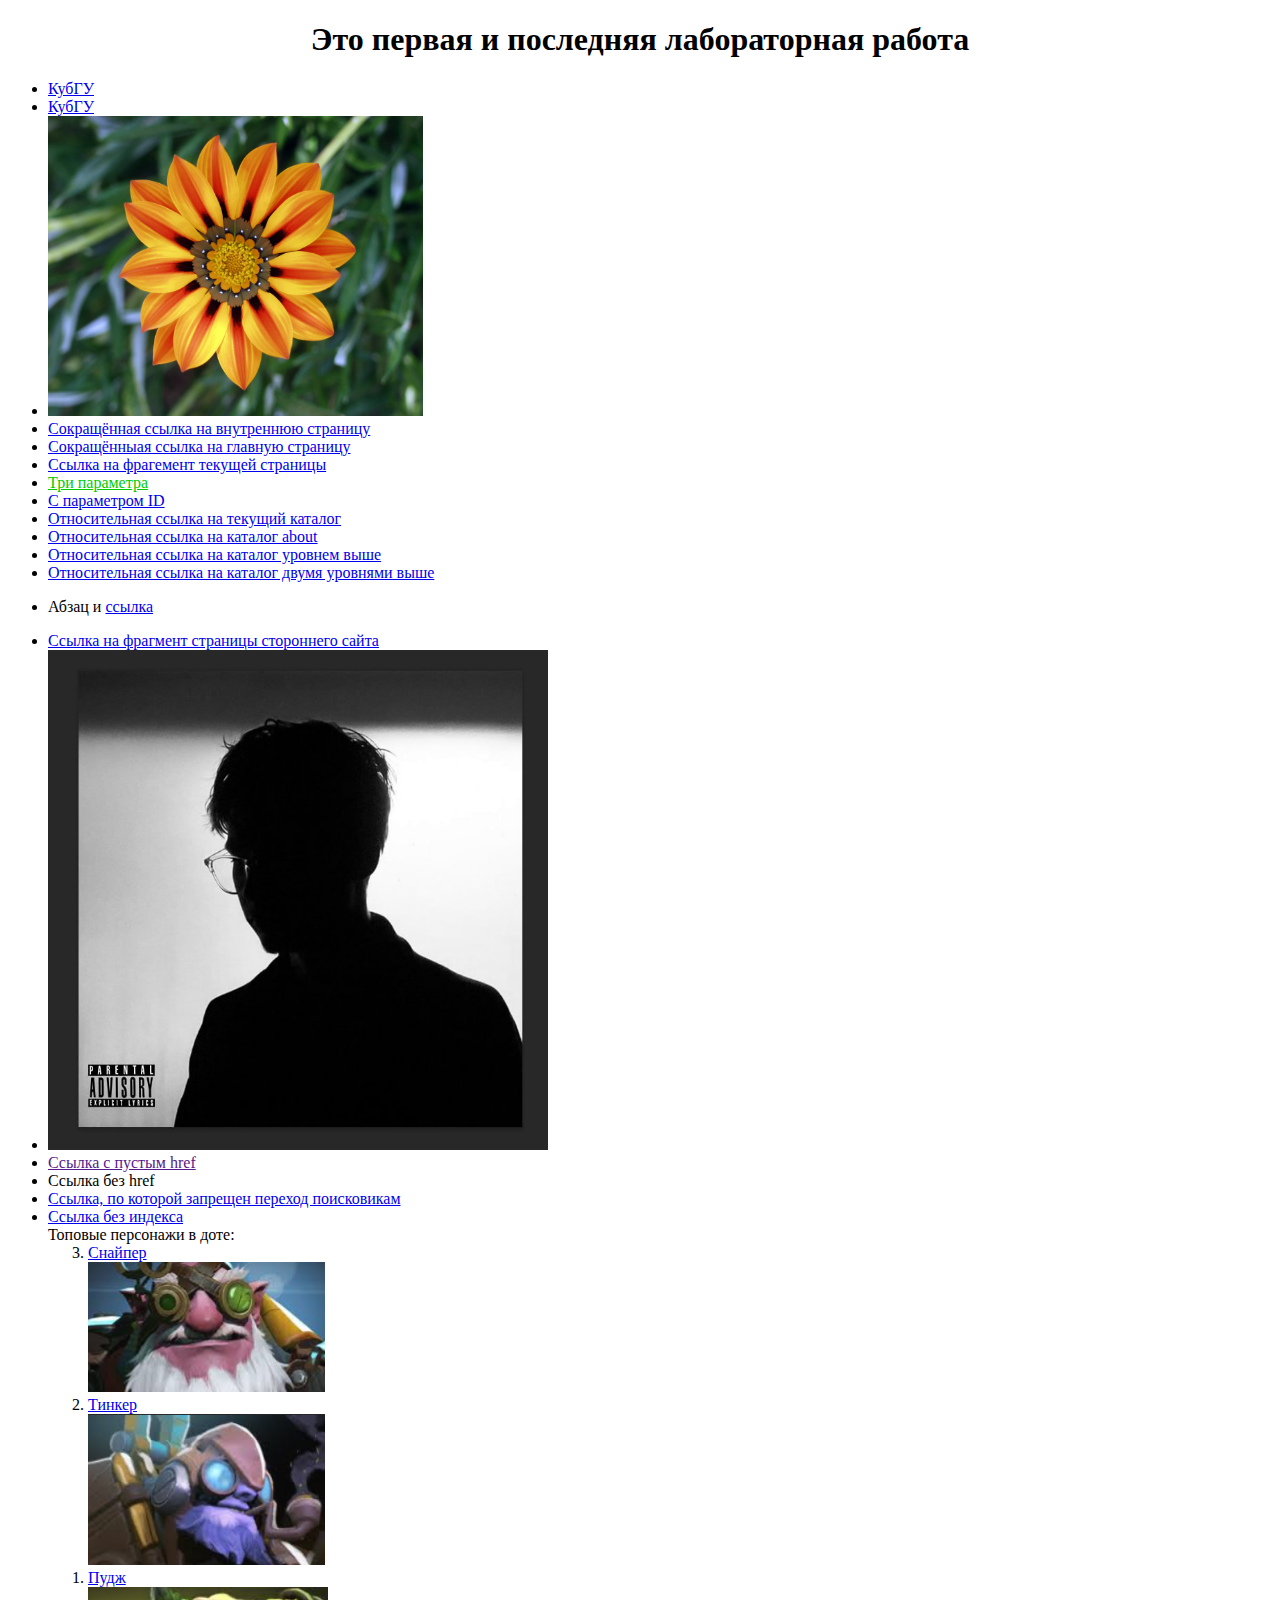
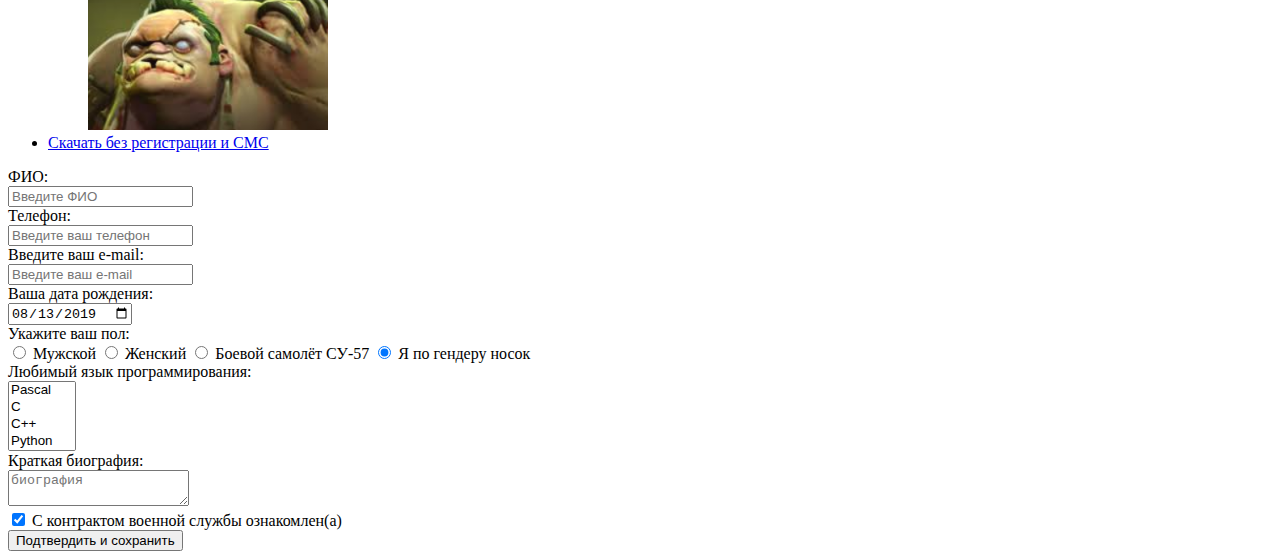
<file: index.html>
<!DOCTYPE html>
<html lang="ru">
<head>
    <title>Wladisl4W.github.io</title>
</head>
<body>
    <h1 style="text-align:center;">Это первая и последняя лабораторная работа</h1>
    <ul>
        <li><a href="http://kubsu.ru/" id="1">КубГУ</a></li>
        <li><a href="https://kubsu.ru">КубГУ</a></li>
        <li><a href="https://kubsu.ru"><img src="image.jpg" width="375" height="300" alt="Здесь картинка"></a></li>
        <li><a href="./someText.html">Сокращённая ссылка на внутреннюю страницу</a></li>
        <li><a href="./index.html">Сокращённыая ссылка на главную страницу</a></li>
        <li><a href="#123123">Ссылка на фрагемент текущей страницы</a></li>
        <li><a id="123154" style="color: #00CC00;font-family:Monotype orsiva" href="https://www.faceit.com/ru/players/Wladisl4W?i&love&Grisha">Три параметра</a></li>
        <li><a id="123123" href="https://www.faceit.com/ru/players/Wladisl4W">С параметром ID</a></li>
        <li><a href="./">Относительная сcылка на текущий каталог</a></li>
        <li><a href="./about/1.html">Относительная сcылка на каталог about</a></li>
        <li><a href="../">Относительная сcылка на каталог уровнем выше</a></li>
        <li><a href="../../">Относительная сcылка на каталог двумя уровнями выше</a></li>
        <li><p>Абзац и <a href="http://kubsu.ru">ссылка</a></p></li>
        <li><a href="https://www.kubsu.ru/index.php#main-content">Ссылка на фрагмент страницы стороннего сайта</a></li>
        <li>
        <map name="primary">
            <area shape="circle" coords="125,250,125" href="#1" alt="Круг" />
            <area shape="rect" coords="250,125,500,375" href="#2" alt="Прямоугольник" />
        </map>
        <img usemap="#primary" src="vlad.jpg" width="500" height="500" alt="Финал"/>
        </li>
        <li><a href="">Ссылка с пустым href</a></li>
        <li><a>Ссылка без href</a></li>
        <li><a href="https://kubsu.ru" rel="nofollow">Ссылка, по которой запрещен переход поисковикам</a></li>
        <li><!--noindex--><a href="https://kubsu.ru">Ссылка без индекса</a><!--/noindex--></li>
        <p1>Топовые персонажи в доте:</p1>
        <ol reversed="reversed">
        <li><a title="Снайпер" href="https://www.dota2.com/hero/sniper?l=russian">Снайпер</a><br />
            <img alt="Красивая фотка со снайпером" src="sniper.png" width="20%" height="20%" />
        </li>
        <li>
            <a title="Тинкер" href="https://www.dota2.com/hero/tinker?l=russian">Тинкер</a><br />
            <img alt="Красивая фотка с тинкером" src="tinker.png" width="20%" height="20%" />
        </li>
        <li>
            <a title="Пудж" href="https://www.dota2.com/hero/pudge?l=russian">Пудж</a><br />
            <img alt="Сексуальная фотка с пуджом" src="pudge.png" width="20.3%" height="25%" />
        </li>
        </ol>
                
        <li><a href="ftp://user:password@dota2.ru/arc.zip">Скачать без регистрации и СМС</a></li>
    </ul>

      <form action="./index.html"
      method="POST">

      <label>
        ФИО:<br />
        <input name="field-name-1"
          placeholder="Введите ФИО" />
      </label><br />

      <label>
        Телефон:<br />
        <input name="field-phone-number"
          type="phone-number"
          placeholder="Введите ваш телефон" />
      </label><br />

      <label>
        Введите ваш e-mail:<br />
        <input name="field-email"
          type="email-address"
          placeholder="Введите ваш e-mail" />
      </label><br />

      <label>
        Ваша дата рождения:<br />
        <input name="аfield-date"
          value="2019-08-13"
          type="date" />
      </label><br />

      Укажите ваш пол:<br />
      <label><input type="radio" checked="checked"
        name="radio-group-1" value="Значение1" />
        Мужской</label>
      <label><input type="radio"
        name="radio-group-1" value="Значение2" />
        Женский</label>
      <label><input type="radio" checked="checked"
        name="radio-group-1" value="Значение1" />
        Боевой самолёт СУ-57</label>
      <label><input type="radio" checked="checked"
        name="radio-group-1" value="Значение1" />
        Я по гендеру носок</label><br />

      <label>
        Любимый язык программирования:
        <br />
        <select name="field-name-4[]"
          multiple="multiple">
          <option value="Pascal">Pascal</option>
          <option value="C">C</option>
          <option value="C++">C++</option>
          <option value="Python">Python</option>
          <option value="JavaScript">JavaScript</option>
          <option value="PHP">PHP</option>
          <option value="Java">Java</option>
          <option value="Haskel">Haskel</option>
          <option value="Clojure">Clojure</option>
          <option value="Prolog">Prolog</option>
          <option value="Scala">Scala</option>
        </select>
      </label><br />

      <label>
        Краткая биография:<br />
        <textarea name="biography-field" placeholder="биография"></textarea>
      </label><br />
      
      <label><input type="checkbox" checked="checked"
        name="check-1" />
        С контрактом военной службы ознакомлен(а)</label><br />
        
      <input type="submit"  id="2" value="Подтвердить и сохранить" />
    </form>
    
</body>
</html>
</file>
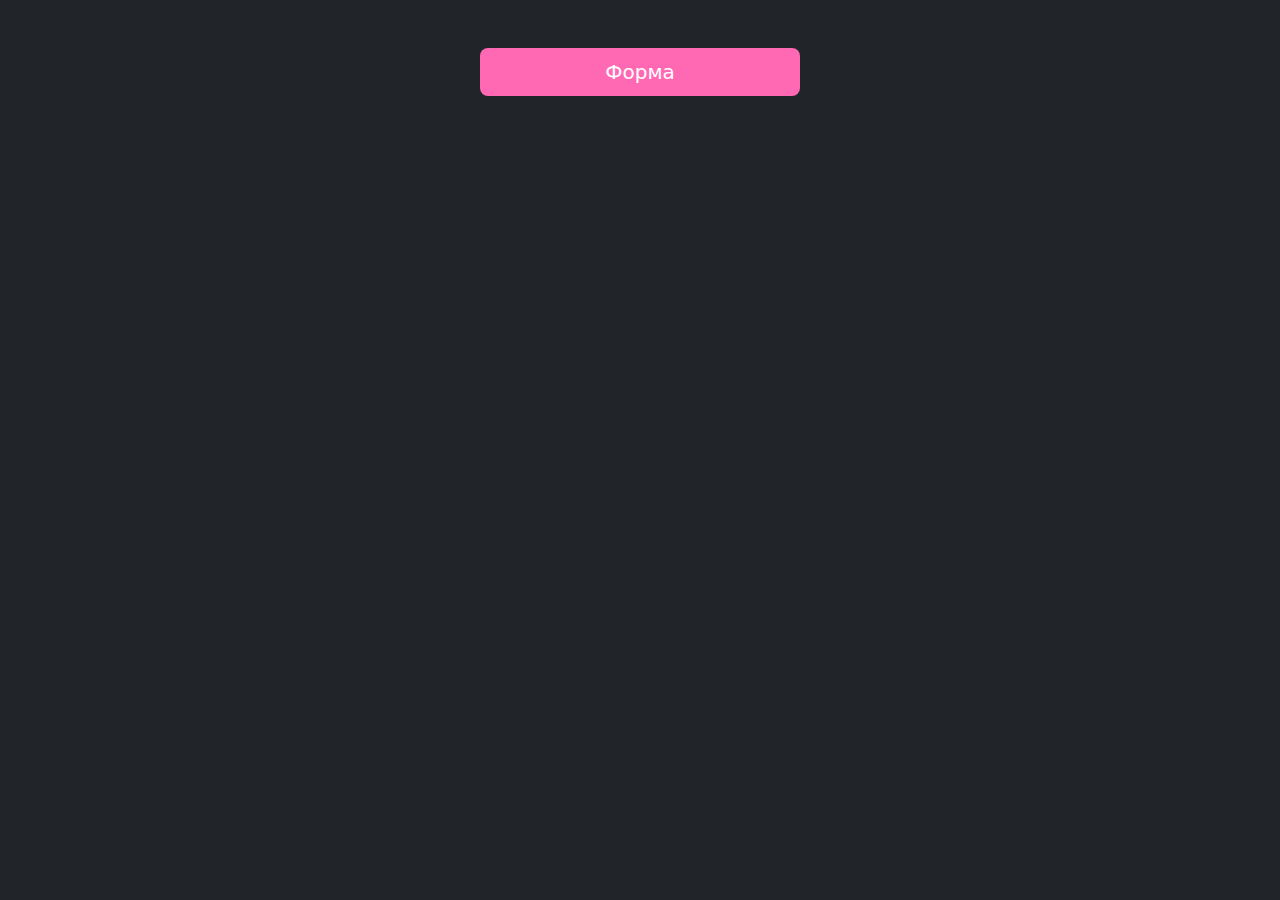
<file: 8/index.html>
<!DOCTYPE html>
<html lang="ru">
<head>
    <meta name="viewport" content="width=device-width, initial-scale=1">
    <link href="https://cdn.jsdelivr.net/npm/bootstrap@5.3.3/dist/css/bootstrap.min.css" rel="stylesheet" integrity="sha384-QWTKZyjpPEjISv5WaRU9OFeRpok6YctnYmDr5pNlyT2bRjXh0JMhjY6hW+ALEwIH" crossorigin="anonymous">
    <script defer src="jquery-3.4.1.min.js"></script>
    <script defer src="script.js"></script>
    <script src="https://cdn.jsdelivr.net/npm/bootstrap@5.3.3/dist/js/bootstrap.bundle.min.js"></script>
    <title>Wladisl4W</title>
</head>
<body class="bg-dark text-light">
    <button type="button" class="btn btn-lg d-block mx-auto mt-5" id="showFormBtn" data-bs-toggle="modal" data-bs-target="#modalForm" style="width: 25vw; background-color: #ff69b4; color: white;">
        Форма
    </button>
    <div class="modal" id="modalForm" data-bs-backdrop="static">
        <div class="modal-dialog modal-dialog-centered" style="max-width: 600px;">
            <div class="modal-content" style="background-color: #2e2e2e; color: white; border-radius: 8px; border: 1px solid #ff69b4;">
                <div class="modal-header justify-content-center" style="background-color: #ff69b4; color: white;">
                    <h1 id="formNoWay" class="fs-5">Заполните форму</h1>
                </div>
                <div class="modal-body">
                    <form action="https://formcarry.com/s/Ec8i7ugcsY3" class="formcarryForm" id="form">
                        <label class="form-label">Имя:</label>
                        <input type="text" class="form-control mb-3" placeholder="Иванов" name="fname" required>
                        
                        <label class="form-label">Фамилия:</label>
                        <input type="text" class="form-control mb-3" placeholder="Иван" name="lname" required>
                        
                        <label class="form-label">Отчество:</label>
                        <input type="text" class="form-control mb-3" placeholder="Иванович" name="mname">

                        <label class="form-label">E-mail:</label>
                        <input type="email" class="form-control mb-3" placeholder="test@test.com" name="email" required>

                        <label class="form-label">Телефон:</label>
                        <input type="tel" class="form-control mb-3" placeholder="+7-912-345-67-89" name="field-phone-number" required>

                        <label class="form-label">Компания:</label>
                        <input type="text" class="form-control mb-3" placeholder='ЗАО "Бещеки"' name="company" required>

                        <div class="form-check mb-3">
                            <input class="form-check-input" type="checkbox" value="hehe" id="policyCheck" required>
                            <label class="form-check-label" for="policyCheck">
                                Согласен с политикой конфиденциальности
                            </label>
                        </div>

                        <button type="submit" class="btn btn-lg w-100" style="background-color: #ff69b4; color: white;">Отправить</button>
                    </form>            
                </div>
                <div class="modal-footer">
                    <button type="button" class="btn btn-danger w-100" id="hideFormBtn" data-bs-dismiss="modal">Закрыть</button>
                </div>
            </div>
        </div>
    </div>
</body>
</html>
</file>
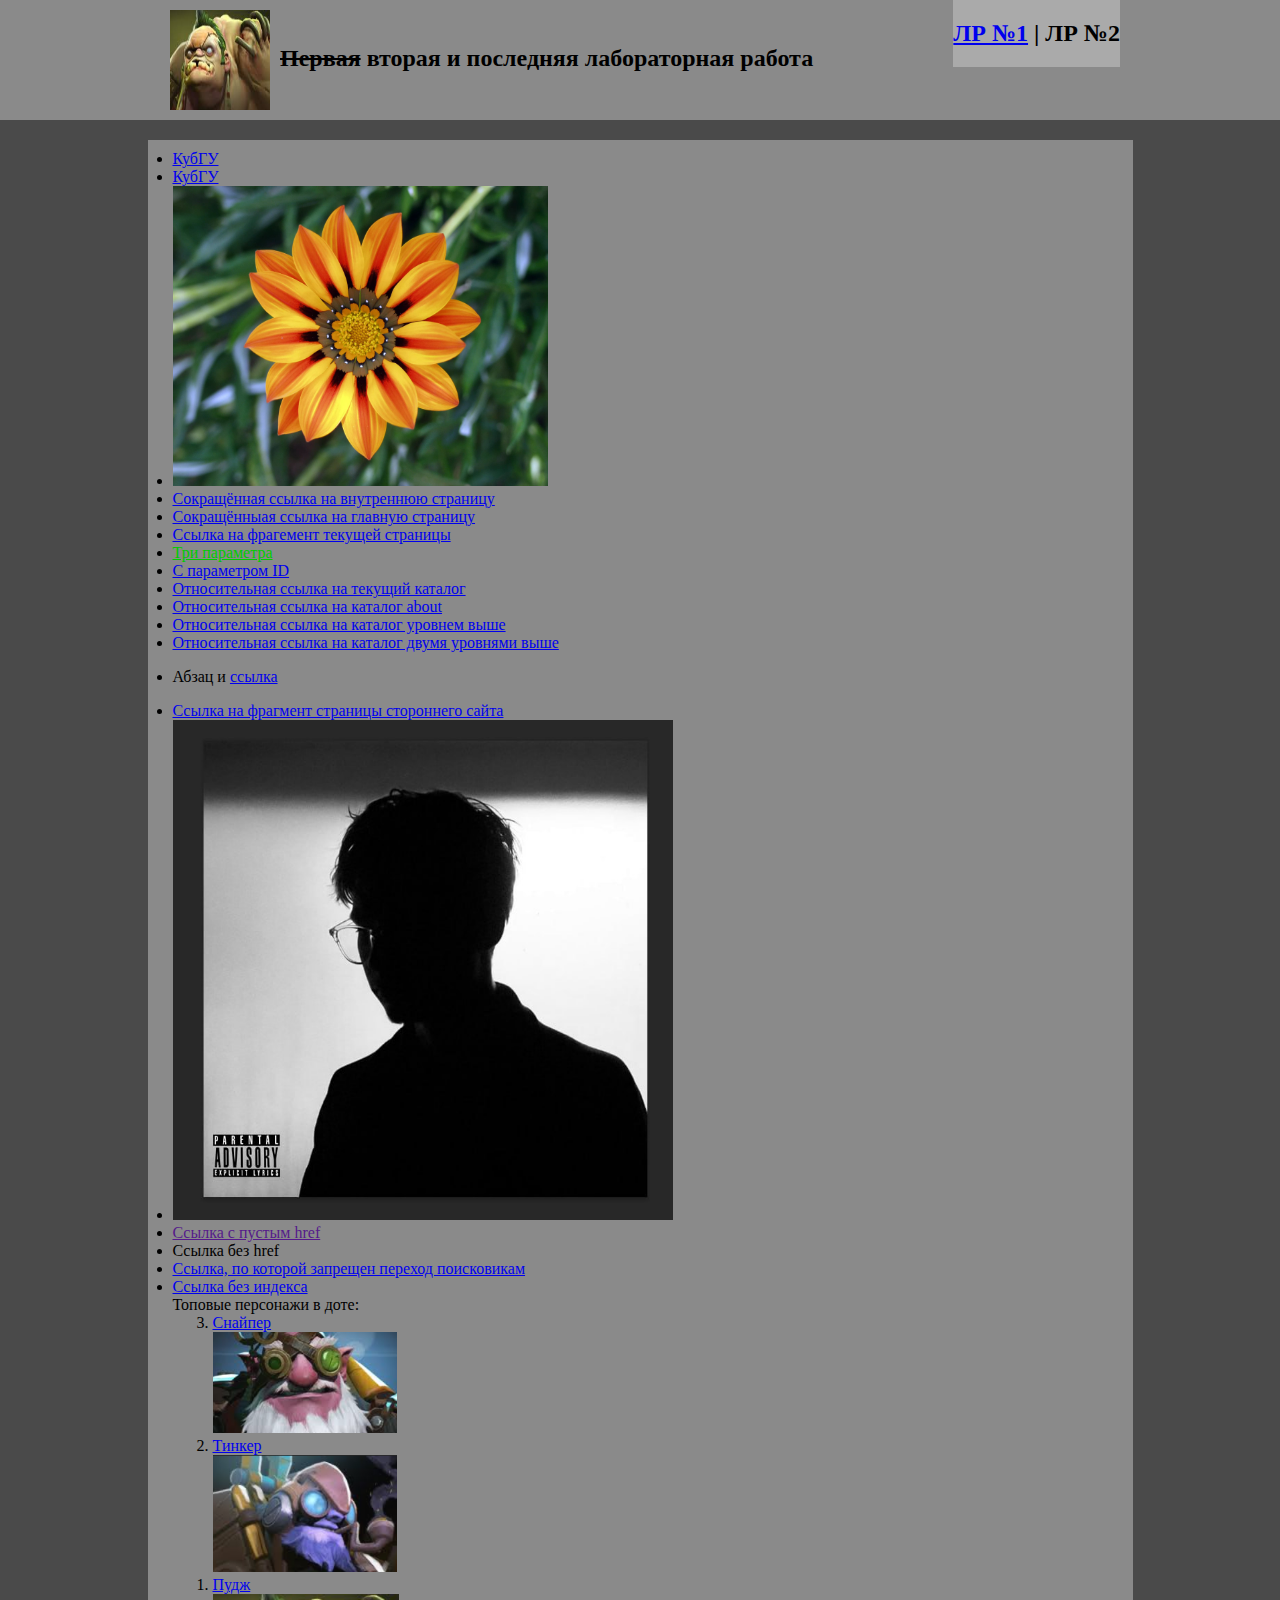
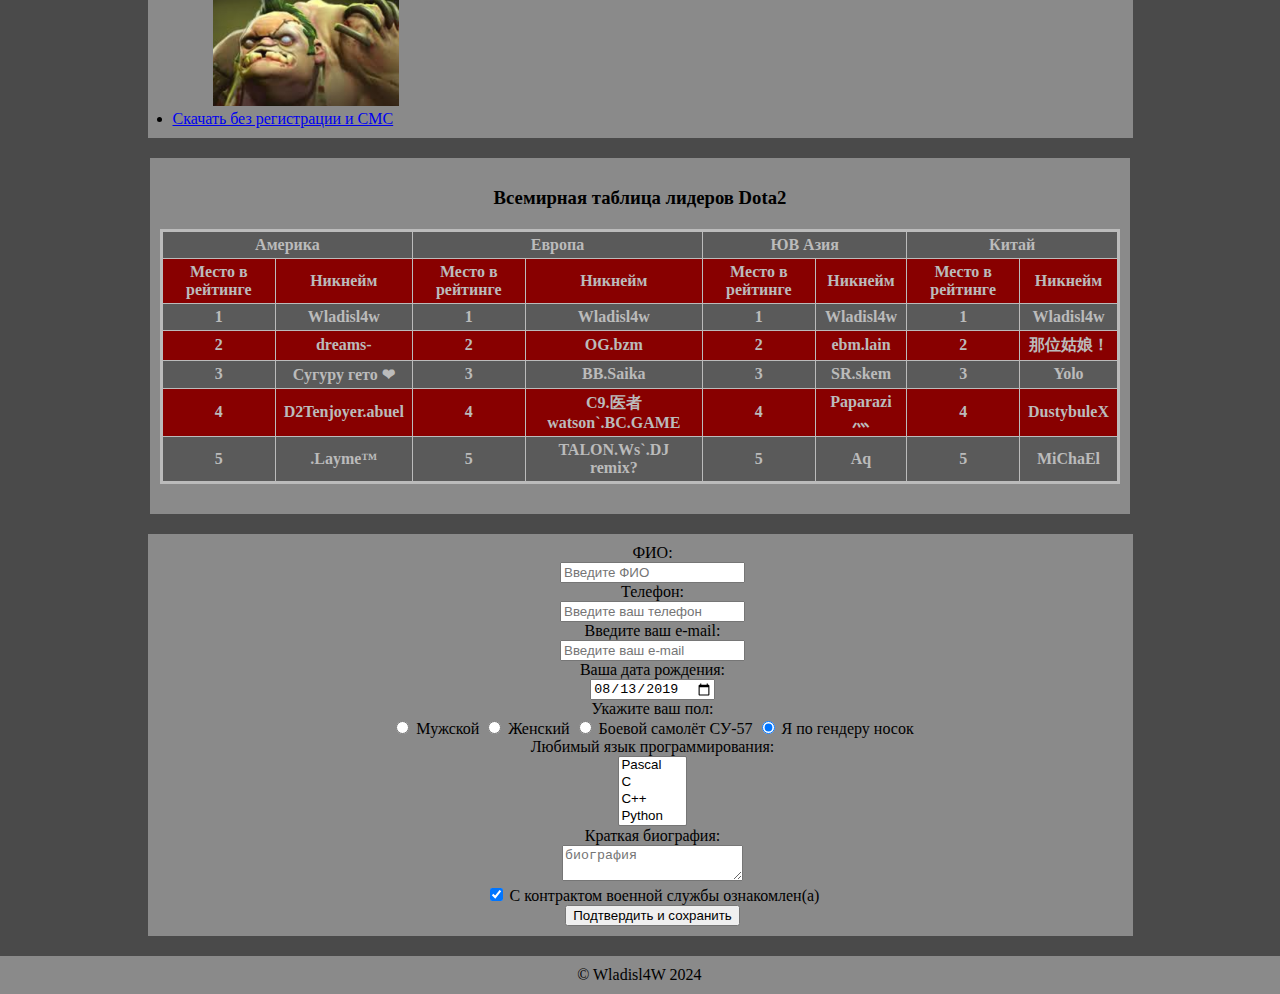
<file: laba 2/index.html>
<!DOCTYPE html>
<html lang="ru">
<head>
  <link rel="stylesheet" href="style.css">
    <title>Wladisl4W-2</title>
</head>
<body>
  <header>
    <div id="header-first">
        <a href="./index.html"><img id="header-png" src="pudge.png" alt="кот порвал обои и боится" /></a>
        <h1><s>Первая</s> вторая и последняя лабораторная работа</h1>
        <nav>
            <h2>
                <a href="../index.html">ЛР №1</a> |
                <a>ЛР №2</a><p1>
            </h2>
        </nav>
    </div>
  </header>

    <ul id="main">
        <li><a href="http://kubsu.ru/" id="1">КубГУ</a></li>
        <li><a href="https://kubsu.ru">КубГУ</a></li>
        <li><a href="https://kubsu.ru"><img src="image.jpg" width="375" height="300" alt="Здесь картинка"></a></li>
        <li><a href="./someText.html">Сокращённая ссылка на внутреннюю страницу</a></li>
        <li><a href="./index.html">Сокращённыая ссылка на главную страницу</a></li>
        <li><a href="#123123">Ссылка на фрагемент текущей страницы</a></li>
        <li><a id="123154" style="color: #00CC00;font-family:Monotype orsiva" href="https://www.faceit.com/ru/players/Wladisl4W?i&love&Grisha">Три параметра</a></li>
        <li><a id="123123" href="https://www.faceit.com/ru/players/Wladisl4W">С параметром ID</a></li>
        <li><a href="./">Относительная сcылка на текущий каталог</a></li>
        <li><a href="./about/1.html">Относительная сcылка на каталог about</a></li>
        <li><a href="../">Относительная сcылка на каталог уровнем выше</a></li>
        <li><a href="../../">Относительная сcылка на каталог двумя уровнями выше</a></li>
        <li><p>Абзац и <a href="http://kubsu.ru">ссылка</a></p></li>
        <li><a href="https://www.kubsu.ru/index.php#main-content">Ссылка на фрагмент страницы стороннего сайта</a></li>
        <li>
        <map name="primary">
            <area shape="circle" coords="125,250,125" href="#1" alt="Круг" />
            <area shape="rect" coords="250,125,500,375" href="#2" alt="Прямоугольник" />
        </map>
        <img usemap="#primary" src="vlad.jpg" width="500" height="500" alt="Финал"/>
        </li>
        <li><a href="">Ссылка с пустым href</a></li>
        <li><a>Ссылка без href</a></li>
        <li><a href="https://kubsu.ru" rel="nofollow">Ссылка, по которой запрещен переход поисковикам</a></li>
        <li><!--noindex--><a href="https://kubsu.ru">Ссылка без индекса</a><!--/noindex--></li>
        <p1>Топовые персонажи в доте:</p1>
        <ol reversed="reversed">
        <li><a title="Снайпер" href="https://www.dota2.com/hero/sniper?l=russian">Снайпер</a><br />
            <img alt="Красивая фотка со снайпером" src="sniper.png" width="20%" height="20%" />
        </li>
        <li>
            <a title="Тинкер" href="https://www.dota2.com/hero/tinker?l=russian">Тинкер</a><br />
            <img alt="Красивая фотка с тинкером" src="tinker.png" width="20%" height="20%" />
        </li>
        <li>
            <a title="Пудж" href="https://www.dota2.com/hero/pudge?l=russian">Пудж</a><br />
            <img alt="Сексуальная фотка с пуджом" src="pudge.png" width="20.3%" height="25%" />
        </li>
        </ol>
                
        <li><a href="ftp://user:password@dota2.ru/arc.zip">Скачать без регистрации и СМС</a></li>
    </ul>
    <div id="main-table"> <h3>Всемирная таблица лидеров Dota2</h3>
      <table class="sometable">
        <tr>
          <th colspan="2">Америка</th>
          <th colspan="2">Европа</th>
          <th colspan="2">ЮВ Азия</th>
          <th colspan="2">Китай</th>
        </tr>
        <tr>
          <th>Место в рейтинге</th>
          <th>Никнейм</th>
          <th>Место в рейтинге</th>
          <th>Никнейм</th>
          <th>Место в рейтинге</th>
          <th>Никнейм</th>
          <th>Место в рейтинге</th>
          <th>Никнейм</th>
        </tr>
        <tr>
          <th>1</th>
          <th>Wladisl4w</th>
          <th>1</th>
          <th>Wladisl4w</th>
          <th>1</th>
          <th>Wladisl4w</th>
          <th>1</th>
          <th>Wladisl4w</th>
        </tr>
        <tr>
          <th>2</th>
          <th>dreams-</th>
          <th>2</th>
          <th>OG.bzm</th>
          <th>2</th>
          <th>ebm.lain</th>
          <th>2</th>
          <th>那位姑娘！</th>
        </tr>
        <tr>
          <th>3</th>
          <th>Сугуру гето ❤</th>
          <th>3</th>
          <th>BB.Saika</th>
          <th>3</th>
          <th>SR.skem</th>
          <th>3</th>
          <th>Yolo</th>
        </tr>
        <tr>
          <th>4</th>
          <th>D2Tenjoyer.abuel</th>
          <th>4</th>
          <th>C9.医者watson`.BC.GAME</th>
          <th>4</th>
          <th>Paparazi灬</th>
          <th>4</th>
          <th>DustybuleX</th>
        </tr>
        <tr>
          <th>5</th>
          <th>.Layme™</th>
          <th>5</th>
          <th>TALON.Ws`.DJ remix?</th>
          <th>5</th>
          <th>Aq</th>
          <th>5</th>
          <th>MiChaEl</th>
        </tr>
      </table>
    </div>

      <form action="./index.html i"
      method="POST" id="form">

      <label>
        ФИО:<br />
        <input name="field-name-1"
          placeholder="Введите ФИО" />
      </label><br />

      <label>
        Телефон:<br />
        <input name="field-phone-number"
          type="phone-number"
          placeholder="Введите ваш телефон" />
      </label><br />

      <label>
        Введите ваш e-mail:<br />
        <input name="field-email"
          type="email-address"
          placeholder="Введите ваш e-mail" />
      </label><br />

      <label>
        Ваша дата рождения:<br />
        <input name="аfield-date"
          value="2019-08-13"
          type="date" />
      </label><br />

      Укажите ваш пол:<br />
      <label><input type="radio" checked="checked"
        name="radio-group-1" value="Значение1" />
        Мужской</label>
      <label><input type="radio"
        name="radio-group-1" value="Значение2" />
        Женский</label>
      <label><input type="radio" checked="checked"
        name="radio-group-1" value="Значение1" />
        Боевой самолёт СУ-57</label>
      <label><input type="radio" checked="checked"
        name="radio-group-1" value="Значение1" />
        Я по гендеру носок</label><br />

      <label>
        Любимый язык программирования:
        <br />
        <select name="field-name-4[]"
          multiple="multiple">
          <option value="Pascal">Pascal</option>
          <option value="C">C</option>
          <option value="C++">C++</option>
          <option value="Python">Python</option>
          <option value="JavaScript">JavaScript</option>
          <option value="PHP">PHP</option>
          <option value="Java">Java</option>
          <option value="Haskel">Haskel</option>
          <option value="Clojure">Clojure</option>
          <option value="Prolog">Prolog</option>
          <option value="Scala">Scala</option>
        </select>
      </label><br />

      <label>
        Краткая биография:<br />
        <textarea name="biography-field" placeholder="биография"></textarea>
      </label><br />
      
      <label><input type="checkbox" checked="checked"
        name="check-1" />
        С контрактом военной службы ознакомлен(а)</label><br />
        
      <input type="submit"  id="2" value="Подтвердить и сохранить" />
    </form>

    <footer>
      <div id="footer">
          <span>© Wladisl4W 2024</span>
      </div>
  </footer>
</body>
</html>
</file>
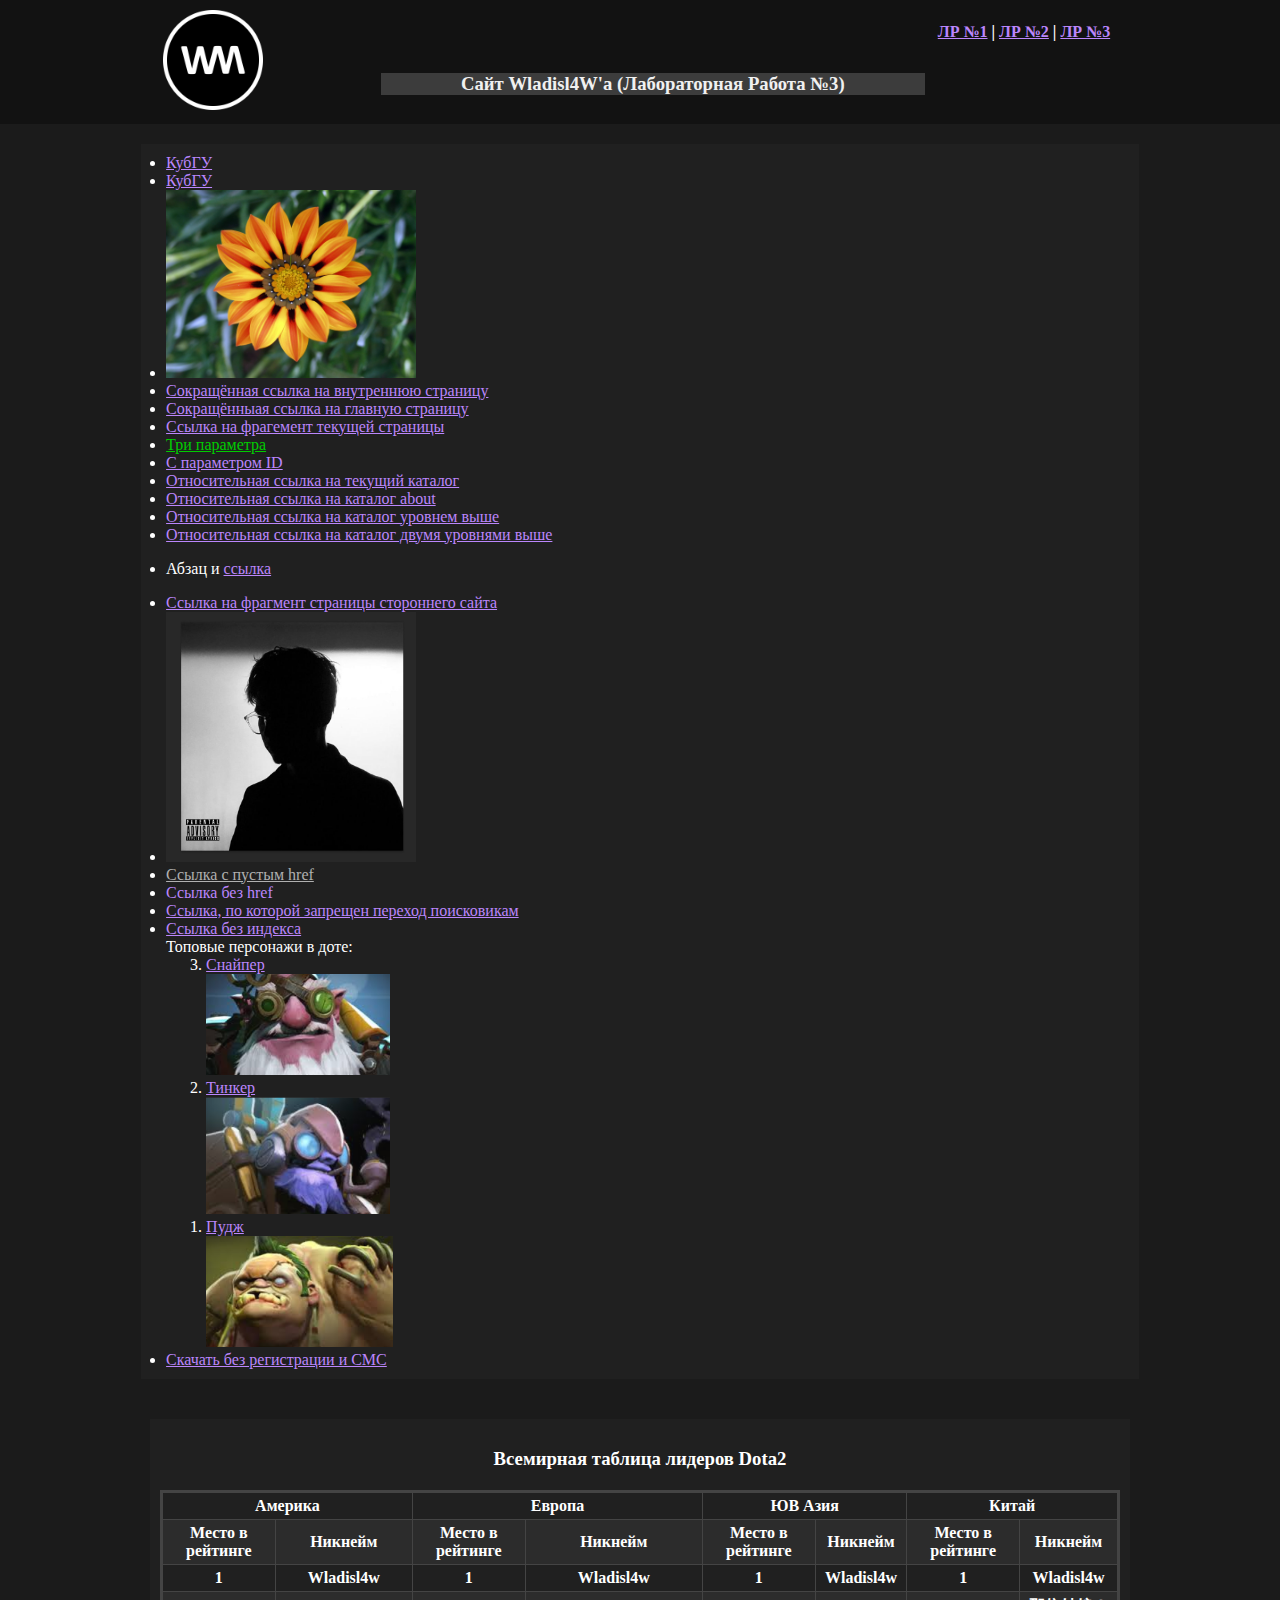
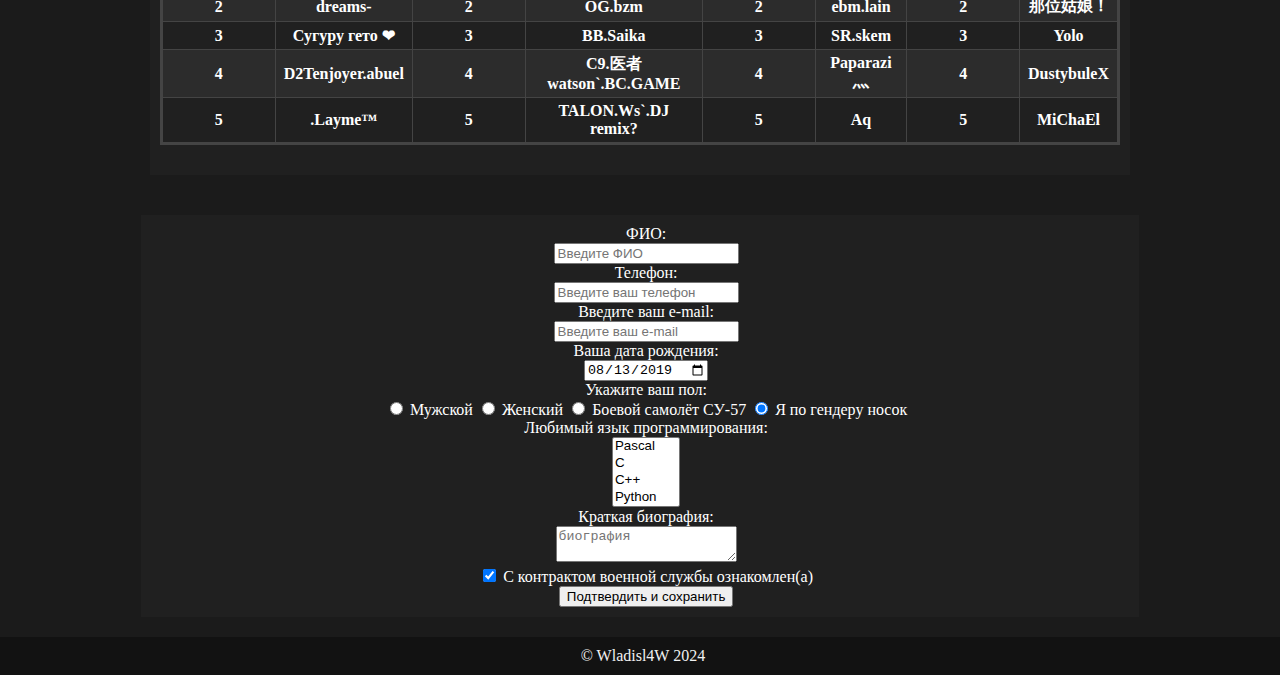
<file: laba 3/index.html>
<!DOCTYPE html>
<html lang="ru">
<head>
    <link rel="stylesheet" href="style.css">
    <title>Лабораторная Работа №3</title>
    <meta name="viewport" content="width=device-width, initial-scale=1.0">
</head>

<body>
    <header>
        <div id="header-first">
            <div id="header-png-1">
                <a href="./index.html"><img id="header-png-2" src="LogoWladisl4W.png" alt="LogoWladisl4W" /></a>
            </div>
            <div id="page-name-1">
                <div id="page-name-2">
                    <h3>Сайт Wladisl4W'a (Лабораторная Работа №3)</h3>
                </div>
            </div>
            <div>
                <div id="header-navigation">
                    <nav id="header-navigation2">
                        <b>
                            <a href="../index.html">ЛР №1</a> |
                            <a href="../laba 2/index.html">ЛР №2</a> |
                            <a href="./index.html">ЛР №3</a>
                        </b>
                    </nav>
                </div>
            </div>
        </div>
    </header>
    


    <ul id="main">
        <li><a href="http://kubsu.ru/" id="1">КубГУ</a></li>
        <li><a href="https://kubsu.ru">КубГУ</a></li>
        <li><a href="https://kubsu.ru"><img src="image.jpg" style="width: 250px;" alt="Подсолнух"></a></li>
        <li><a href="./someText.html">Сокращённая ссылка на внутреннюю страницу</a></li>
        <li><a href="./index.html">Сокращённыая ссылка на главную страницу</a></li>
        <li><a href="#123123">Ссылка на фрагемент текущей страницы</a></li>
        <li><a id="123154" style="color: #00CC00;font-family:Monotype orsiva" href="https://www.faceit.com/ru/players/Wladisl4W?i&love&Grisha">Три параметра</a></li>
        <li><a id="123123" href="https://www.faceit.com/ru/players/Wladisl4W">С параметром ID</a></li>
        <li><a href="./">Относительная сcылка на текущий каталог</a></li>
        <li><a href="./about/1.html">Относительная сcылка на каталог about</a></li>
        <li><a href="../">Относительная сcылка на каталог уровнем выше</a></li>
        <li><a href="../../">Относительная сcылка на каталог двумя уровнями выше</a></li>
        <li><p>Абзац и <a href="http://kubsu.ru">ссылка</a></p></li>
        <li><a href="https://www.kubsu.ru/index.php#main-content">Ссылка на фрагмент страницы стороннего сайта</a></li>
        <li>
        <map name="primary">
            <area shape="circle" coords="40,40,40" href="#1" alt="Круг" />
            <area shape="rect" coords="200,200,250,250" href="#2" alt="Прямоугольник" />
        </map>
        <img usemap="#primary" src="vlad.jpg" width="250" height="250" alt="Vlad"/>
        </li>
        <li><a href="">Ссылка с пустым href</a></li>
        <li><a>Ссылка без href</a></li>
        <li><a href="https://kubsu.ru" rel="nofollow">Ссылка, по которой запрещен переход поисковикам</a></li>
        <li><!--noindex--><a href="https://kubsu.ru">Ссылка без индекса</a><!--/noindex--></li>
        <p1>Топовые персонажи в доте:</p1>
        <ol reversed="reversed">
        <li><a title="Снайпер" href="https://www.dota2.com/hero/sniper?l=russian">Снайпер</a><br />
            <img alt="Красивая фотка со снайпером" src="sniper.png" width="20%" height="20%" />
        </li>
        <li>
            <a title="Тинкер" href="https://www.dota2.com/hero/tinker?l=russian">Тинкер</a><br />
            <img alt="Красивая фотка с тинкером" src="tinker.png" width="20%" height="20%" />
        </li>
        <li>
            <a title="Пудж" href="https://www.dota2.com/hero/pudge?l=russian">Пудж</a><br />
            <img alt="Сексуальная фотка с пуджом" src="pudge.png" width="20.3%" height="25%" />
        </li>
        </ol>
                
        <li><a href="ftp://user:password@dota2.ru/arc.zip">Скачать без регистрации и СМС</a></li>
    </ul>



    <div id="main-table"> <h3>Всемирная таблица лидеров Dota2</h3>
        <table class="sometable">
          <tr>
            <th colspan="2">Америка</th>
            <th colspan="2">Европа</th>
            <th colspan="2">ЮВ Азия</th>
            <th colspan="2">Китай</th>
          </tr>
          <tr>
            <th>Место в рейтинге</th>
            <th>Никнейм</th>
            <th>Место в рейтинге</th>
            <th>Никнейм</th>
            <th>Место в рейтинге</th>
            <th>Никнейм</th>
            <th>Место в рейтинге</th>
            <th>Никнейм</th>
          </tr>
          <tr>
            <th>1</th>
            <th>Wladisl4w</th>
            <th>1</th>
            <th>Wladisl4w</th>
            <th>1</th>
            <th>Wladisl4w</th>
            <th>1</th>
            <th>Wladisl4w</th>
          </tr>
          <tr>
            <th>2</th>
            <th>dreams-</th>
            <th>2</th>
            <th>OG.bzm</th>
            <th>2</th>
            <th>ebm.lain</th>
            <th>2</th>
            <th>那位姑娘！</th>
          </tr>
          <tr>
            <th>3</th>
            <th>Сугуру гето ❤</th>
            <th>3</th>
            <th>BB.Saika</th>
            <th>3</th>
            <th>SR.skem</th>
            <th>3</th>
            <th>Yolo</th>
          </tr>
          <tr>
            <th>4</th>
            <th>D2Tenjoyer.abuel</th>
            <th>4</th>
            <th>C9.医者watson`.BC.GAME</th>
            <th>4</th>
            <th>Paparazi灬</th>
            <th>4</th>
            <th>DustybuleX</th>
          </tr>
          <tr>
            <th>5</th>
            <th>.Layme™</th>
            <th>5</th>
            <th>TALON.Ws`.DJ remix?</th>
            <th>5</th>
            <th>Aq</th>
            <th>5</th>
            <th>MiChaEl</th>
          </tr>
        </table>
    </div>




    <form action="./index.html i" method="POST" id="form">

        <label>
        ФИО:<br />
        <input name="field-name-1"
            placeholder="Введите ФИО" />
        </label><br />

        <label>
        Телефон:<br />
        <input name="field-phone-number"
            type="phone-number"
            placeholder="Введите ваш телефон" />
        </label><br />

        <label>
        Введите ваш e-mail:<br />
        <input name="field-email"
            type="email-address"
            placeholder="Введите ваш e-mail" />
        </label><br />

        <label>
        Ваша дата рождения:<br />
        <input name="аfield-date"
            value="2019-08-13"
            type="date" />
        </label><br />

        Укажите ваш пол:<br />
        <label><input type="radio" checked="checked"
        name="radio-group-1" value="Значение1" />
        Мужской</label>
        <label><input type="radio"
        name="radio-group-1" value="Значение2" />
        Женский</label>
        <label><input type="radio" checked="checked"
        name="radio-group-1" value="Значение1" />
        Боевой самолёт СУ-57</label>
        <label><input type="radio" checked="checked"
        name="radio-group-1" value="Значение1" />
        Я по гендеру носок</label><br />

        <label>
        Любимый язык программирования:
        <br />
        <select name="field-name-4[]"
            multiple="multiple">
            <option value="Pascal">Pascal</option>
            <option value="C">C</option>
            <option value="C++">C++</option>
            <option value="Python">Python</option>
            <option value="JavaScript">JavaScript</option>
            <option value="PHP">PHP</option>
            <option value="Java">Java</option>
            <option value="Haskel">Haskel</option>
            <option value="Clojure">Clojure</option>
            <option value="Prolog">Prolog</option>
            <option value="Scala">Scala</option>
        </select>
        </label><br />

        <label>
        Краткая биография:<br />
        <textarea name="biography-field" placeholder="биография"></textarea>
        </label><br />
        
        <label><input type="checkbox" checked="checked"
        name="check-1" />
        С контрактом военной службы ознакомлен(а)</label><br />
        
        <input type="submit"  id="2" value="Подтвердить и сохранить" />
    </form>

    <footer>
        <div id="footer">
            <span>© Wladisl4W 2024</span>
        </div>
    </footer>
</body>
</html>
</file>
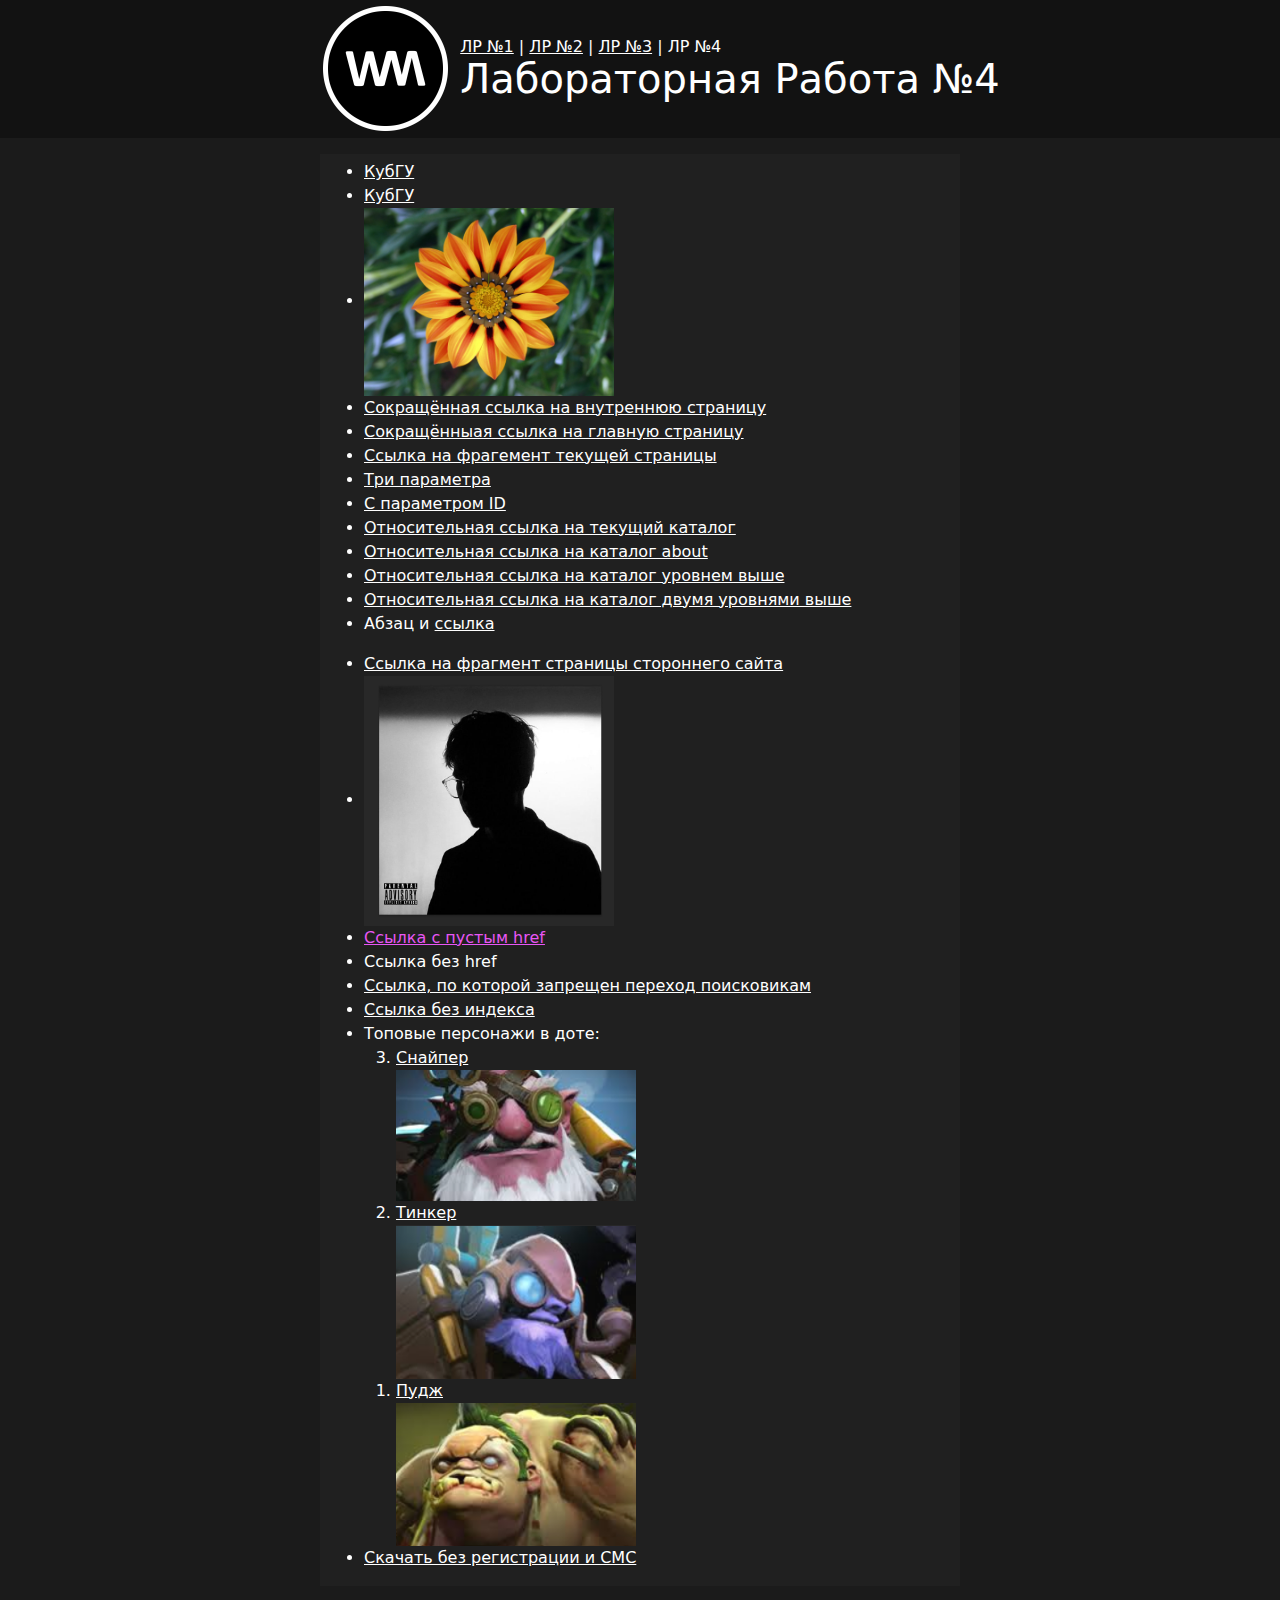
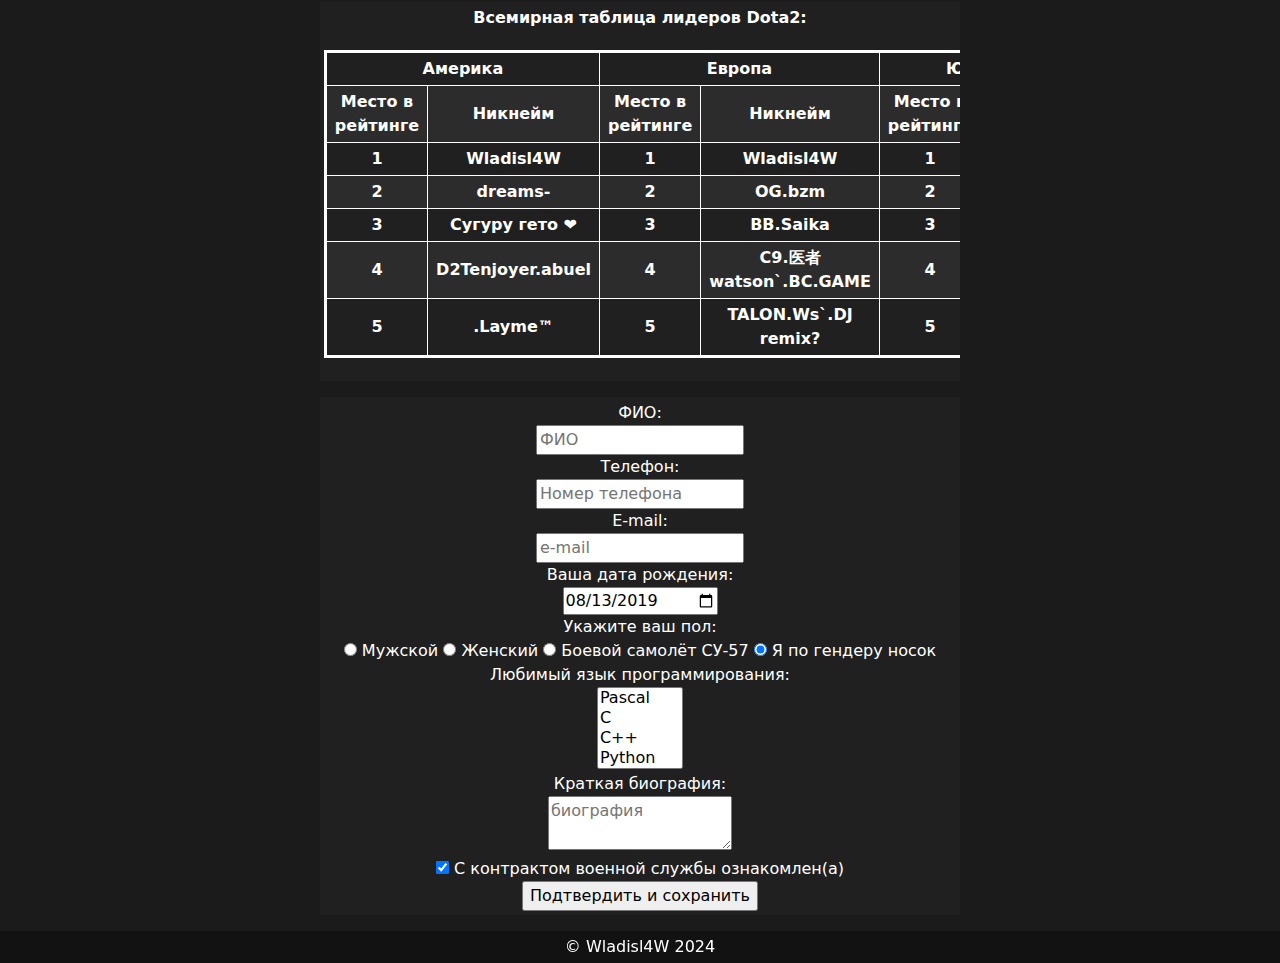
<file: laba 4/index.html>
<!DOCTYPE html>
<html lang="ru">
<head>
    <link href="https://cdn.jsdelivr.net/npm/bootstrap@5.3.3/dist/css/bootstrap.min.css" rel="stylesheet" integrity="sha384-QWTKZyjpPEjISv5WaRU9OFeRpok6YctnYmDr5pNlyT2bRjXh0JMhjY6hW+ALEwIH" crossorigin="anonymous">
    <script src="https://cdn.jsdelivr.net/npm/bootstrap@5.3.3/dist/js/bootstrap.bundle.min.js" integrity="sha384-YvpcrYf0tY3lHB60NNkmXc5s9fDVZLESaAA55NDzOxhy9GkcIdslK1eN7N6jIeHz" crossorigin="anonymous"></script>
    <link rel="stylesheet" href="style.css">
    <meta name="viewport" content="width=device-width, initial-scale=1">
    <title>Wladisl4W</title>
</head>
<body style="background-color:#1b1b1b">
    <header class="container-fluid">
        <div class="row d-flex mx-sm-m3" style="background-color:#121212; padding: 0.5vw;">
            <div class="col-md-3"></div>
            <div class="col-md-auto gx-0 d-flex align-items-center">
                <img style="width: 125px" src="LogoWladisl4W.png" alt="LogoWladisl4W">
            </div>
            <div class="col-md-auto d-flex flex-column justify-content-center" style="padding-top: 0.8vw;">
                <div class="h6 text-white">
                    <nav>
                        <a href="../index.html">ЛР №1</a> |
                        <a href="../laba%202/index.html">ЛР №2</a> | 
                        <a href="../laba%203/index.html">ЛР №3</a> |
                        <a>ЛР №4</a>
                    </nav>
                </div>                
                <div class="h1 text-white" style="margin-top: -0.6rem;">
                    Лабораторная Работа №4
                </div>
            </div>
            <div class="col-md-3"></div>
        </div>
    </header>
    <main class="container-fluid">
        <div style="display:flex; flex-direction: column">
            <div id="table">
                <div class="row pt-3 text-white">
                    <div class="col-md-3"></div>
                    <div class="col-md" style="background-color: #202020; overflow-x: auto; padding: 0.3vw">
                        <div style="text-align: center">
                            <b>Всемирная таблица лидеров Dota2:</b>
                            <table class="sometable">
                                <tr>
                                  <th colspan="2">Америка</th>
                                  <th colspan="2">Европа</th>
                                  <th colspan="2">ЮВ Азия</th>
                                  <th colspan="2">Китай</th>
                                </tr>
                                <tr>
                                  <th>Место в рейтинге</th>
                                  <th>Никнейм</th>
                                  <th>Место в рейтинге</th>
                                  <th>Никнейм</th>
                                  <th>Место в рейтинге</th>
                                  <th>Никнейм</th>
                                  <th>Место в рейтинге</th>
                                  <th>Никнейм</th>
                                </tr>
                                <tr>
                                  <th>1</th>
                                  <th>Wladisl4W</th>
                                  <th>1</th>
                                  <th>Wladisl4W</th>
                                  <th>1</th>
                                  <th>Wladisl4W</th>
                                  <th>1</th>
                                  <th>Wladisl4W</th>
                                </tr>
                                <tr>
                                  <th>2</th>
                                  <th>dreams-</th>
                                  <th>2</th>
                                  <th>OG.bzm</th>
                                  <th>2</th>
                                  <th>ebm.lain</th>
                                  <th>2</th>
                                  <th>那位姑娘！</th>
                                </tr>
                                <tr>
                                  <th>3</th>
                                  <th>Сугуру гето ❤</th>
                                  <th>3</th>
                                  <th>BB.Saika</th>
                                  <th>3</th>
                                  <th>SR.skem</th>
                                  <th>3</th>
                                  <th>Yolo</th>
                                </tr>
                                <tr>
                                  <th>4</th>
                                  <th>D2Tenjoyer.abuel</th>
                                  <th>4</th>
                                  <th>C9.医者watson`.BC.GAME</th>
                                  <th>4</th>
                                  <th>Paparazi灬</th>
                                  <th>4</th>
                                  <th>DustybuleX</th>
                                </tr>
                                <tr>
                                  <th>5</th>
                                  <th>.Layme™</th>
                                  <th>5</th>
                                  <th>TALON.Ws`.DJ remix?</th>
                                  <th>5</th>
                                  <th>Aq</th>
                                  <th>5</th>
                                  <th>MiChaEl</th>
                                </tr>
                              </table>
                        </div>
                    </div>
                    <div class="col-md-3"></div>
                </div>
            </div>
            <div id="main1">
                <div class="row pt-3">
                    <div class="col-md-3"></div>
                    <div class="col text-white" style="background-color: #202020; padding-top: 0.5vw">
                        <ul id="main">
                            <li><a href="http://kubsu.ru/" id="1">КубГУ</a></li>
                            <li><a href="https://kubsu.ru">КубГУ</a></li>
                            <li><a href="https://kubsu.ru"><img src="image.jpg" style="width: 250px;" alt="Подсолнух"></a></li>
                            <li><a href="./someText.html">Сокращённая ссылка на внутреннюю страницу</a></li>
                            <li><a href="./index.html">Сокращённыая ссылка на главную страницу</a></li>
                            <li><a href="#123123">Ссылка на фрагемент текущей страницы</a></li>
                            <li><a href="https://www.faceit.com/ru/players/Wladisl4W?i&love&Grisha">Три параметра</a></li>
                            <li><a id="123123" href="https://www.faceit.com/ru/players/Wladisl4W">С параметром ID</a></li>
                            <li><a href="./">Относительная сcылка на текущий каталог</a></li>
                            <li><a href="./about/1.html">Относительная сcылка на каталог about</a></li>
                            <li><a href="../">Относительная сcылка на каталог уровнем выше</a></li>
                            <li><a href="../../">Относительная сcылка на каталог двумя уровнями выше</a></li>
                            <li><p>Абзац и <a href="http://kubsu.ru">ссылка</a></p></li>
                            <li><a href="https://www.kubsu.ru/index.php#main-content">Ссылка на фрагмент страницы стороннего сайта</a></li>
                            <li>
                            <map name="primary">
                                <area shape="circle" coords="40,40,40" href="#1" alt="Круг" />
                                <area shape="rect" coords="200,200,250,250" href="#2" alt="Прямоугольник" />
                            </map>
                            <img usemap="#primary" src="vlad.jpg" width="250" height="250" alt="Vlad"/>
                            </li>
                            <li><a href="">Ссылка с пустым href</a></li>
                            <li><a>Ссылка без href</a></li>
                            <li><a href="https://kubsu.ru" rel="nofollow">Ссылка, по которой запрещен переход поисковикам</a></li>
                            <li><!--noindex--><a href="https://kubsu.ru">Ссылка без индекса</a><!--/noindex--></li>
                            <li>
                                <div>Топовые персонажи в доте:</div>
                                <ol reversed="reversed">
                                <li><a title="Снайпер" href="https://www.dota2.com/hero/sniper?l=russian">Снайпер</a><br>
                                    <img alt="Красивая фотка со снайпером" src="sniper.png" id="img-1"/>
                                </li>
                                <li>
                                    <a title="Тинкер" href="https://www.dota2.com/hero/tinker?l=russian">Тинкер</a><br>
                                    <img alt="Красивая фотка с тинкером" src="tinker.png" id="img-2"/>
                                </li>
                                <li>
                                    <a title="Пудж" href="https://www.dota2.com/hero/pudge?l=russian">Пудж</a><br>
                                    <img alt="Сексуальная фотка с пуджом" src="pudge.png" id="img-3"/>
                                </li>
                                </ol>
                            </li>
                                    
                            <li><a href="ftp://user:password@dota2.ru/arc.zip">Скачать без регистрации и СМС</a></li>
                        </ul>
                    </div>
                    <div class="col-md-3"></div>
                </div>
            </div>

            <div id="form1">
                <div class="row pt-3 text-white">
                    <div class="col-md-3"></div>
                    <div class="col-md" style="background-color: #202020">
                        <div>
                            <form action="./index.html" method="POST" style="text-align: center; padding: 0.3vw;">

                                <label>
                                    ФИО:<br>
                                    <input name="field-name-1"
                                           placeholder="ФИО" />
                                </label><br>
                        
                                <label>
                                    Телефон:<br>
                                    <input name="field-phone-number"
                                           type="number"
                                           placeholder="Номер телефона" />
                                </label><br>
                                
                                <label>
                                    E-mail:<br>
                                    <input name="field-email"
                                           type="email"
                                           placeholder="e-mail" />
                                </label><br>
                        
                                <label>
                                Ваша дата рождения:<br />
                                <input name="field-date"
                                    value="2019-08-13"
                                    type="date" />
                                </label><br />
                        
                                Укажите ваш пол:<br />
                                <label><input type="radio" checked="checked"
                                name="radio-group-1" value="Значение1" />
                                Мужской</label>
                                <label><input type="radio"
                                name="radio-group-1" value="Значение2" />
                                Женский</label>
                                <label><input type="radio" checked="checked"
                                name="radio-group-1" value="Значение1" />
                                Боевой самолёт СУ-57</label>
                                <label><input type="radio" checked="checked"
                                name="radio-group-1" value="Значение1" />
                                Я по гендеру носок</label><br />
                        
                                <label>
                                Любимый язык программирования:
                                <br />
                                <select name="field-name-4[]"
                                    multiple="multiple">
                                    <option value="Pascal">Pascal</option>
                                    <option value="C">C</option>
                                    <option value="C++">C++</option>
                                    <option value="Python">Python</option>
                                    <option value="JavaScript">JavaScript</option>
                                    <option value="PHP">PHP</option>
                                    <option value="Java">Java</option>
                                    <option value="Haskel">Haskel</option>
                                    <option value="Clojure">Clojure</option>
                                    <option value="Prolog">Prolog</option>
                                    <option value="Scala">Scala</option>
                                </select>
                                </label><br />
                        
                                <label>
                                Краткая биография:<br />
                                <textarea name="biography-field" placeholder="биография"></textarea>
                                </label><br />
                                
                                <label><input type="checkbox" checked="checked"
                                name="check-1" />
                                С контрактом военной службы ознакомлен(а)</label><br />
                                
                                <input type="submit"  id="2" value="Подтвердить и сохранить" />
                            </form>
                        </div>
                    </div>
                    <div class="col-md-3"></div>
                </div>
            </div>
        </div>
    </main>
    <footer class="container-fluid pt-3">
        <div class="row d-flex mx-sm-m3" style="background-color:#121212">
            <div class="col-md-3"></div>
            <div class="col-md">
                <div class="text-white" style="text-align: center; padding: 0.3vw;">© Wladisl4W 2024</div>
            </div>  
            <div class="col-md-3"></div>
        </div>
    </footer>
</body>
</html>
</file>
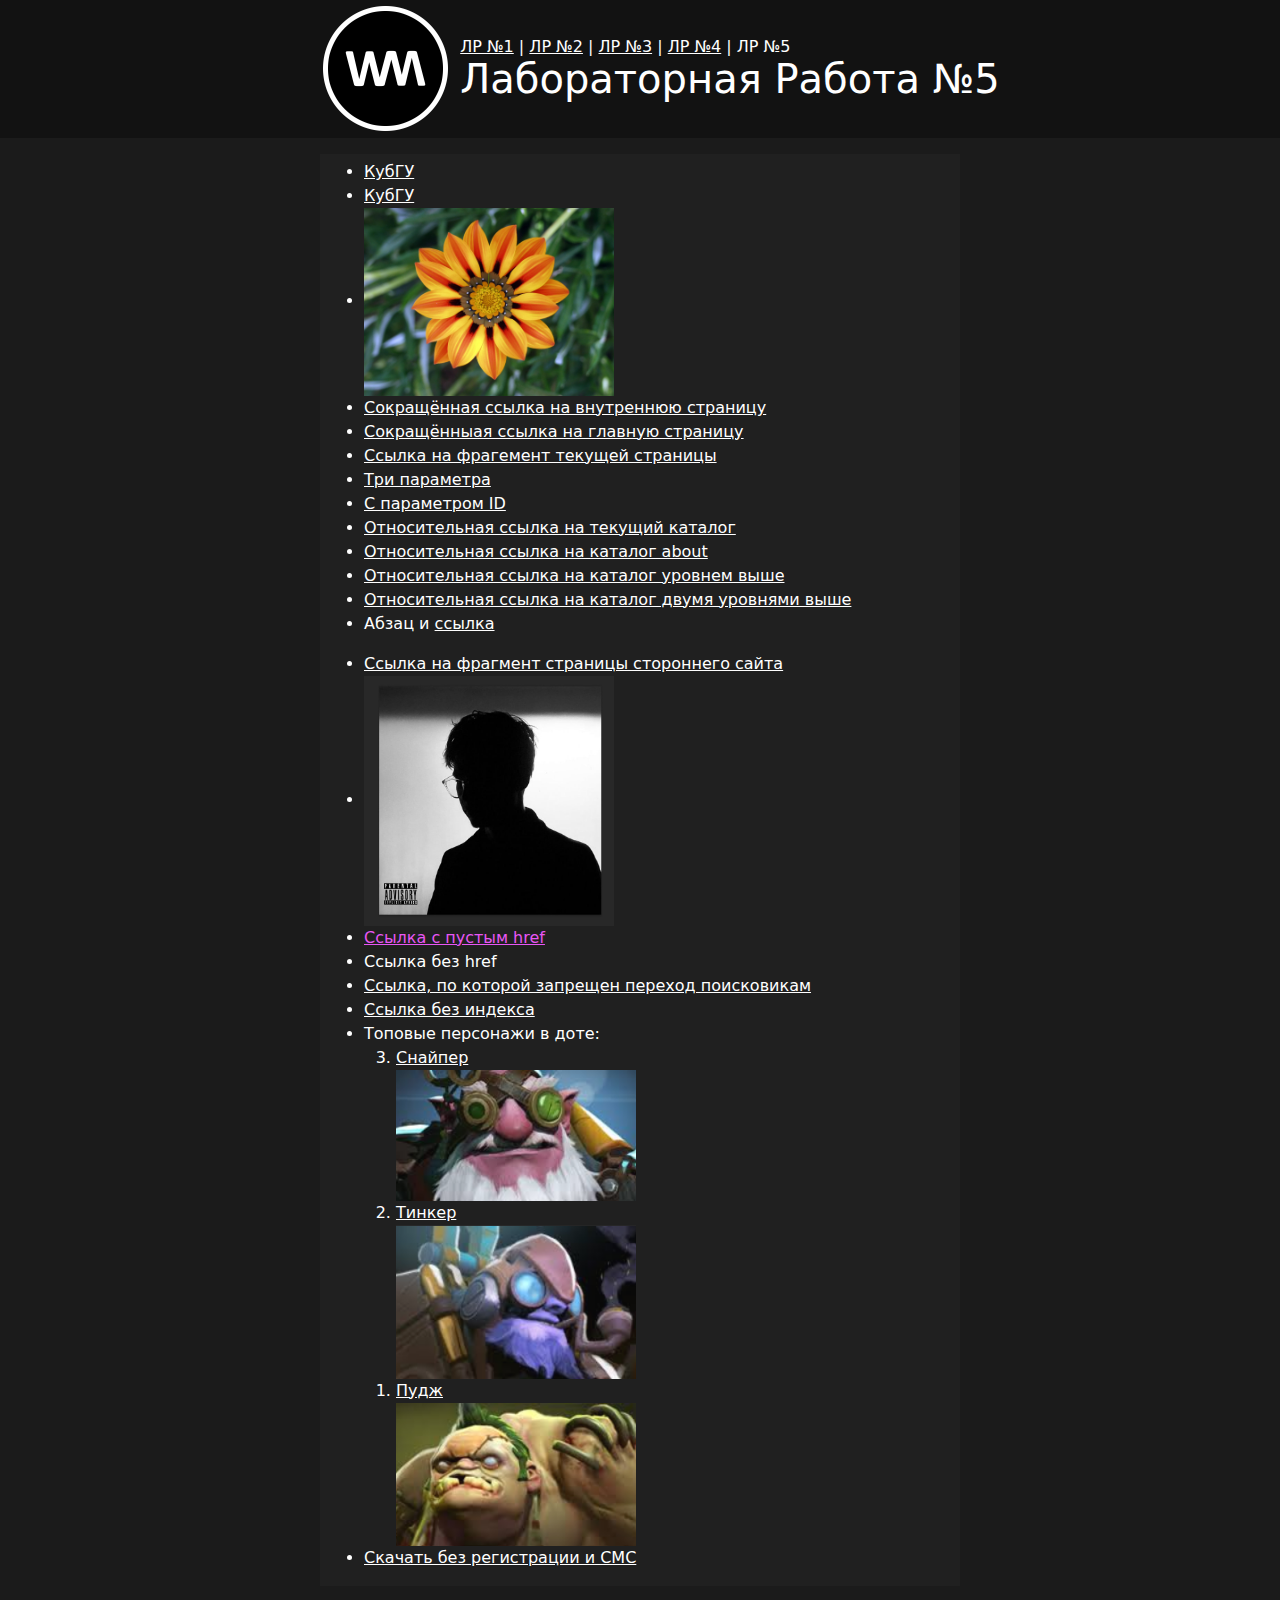
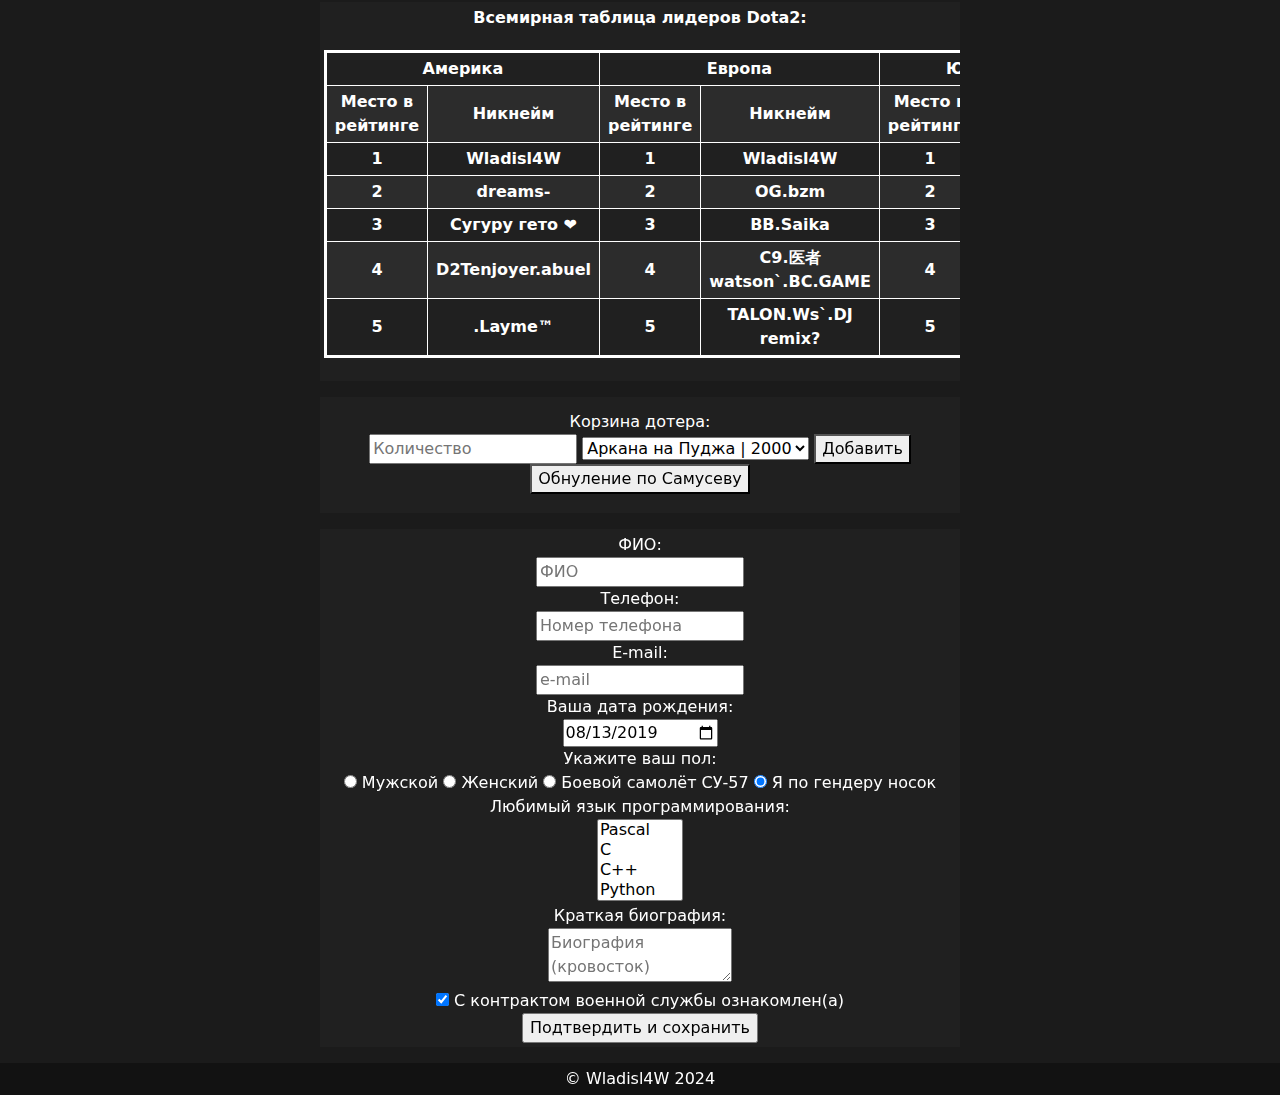
<file: laba 5/index.html>
<!DOCTYPE html>
<html lang="ru">
<head>
    <link href="https://cdn.jsdelivr.net/npm/bootstrap@5.3.3/dist/css/bootstrap.min.css" rel="stylesheet" integrity="sha384-QWTKZyjpPEjISv5WaRU9OFeRpok6YctnYmDr5pNlyT2bRjXh0JMhjY6hW+ALEwIH" crossorigin="anonymous">
    <script src="https://cdn.jsdelivr.net/npm/bootstrap@5.3.3/dist/js/bootstrap.bundle.min.js" integrity="sha384-YvpcrYf0tY3lHB60NNkmXc5s9fDVZLESaAA55NDzOxhy9GkcIdslK1eN7N6jIeHz" crossorigin="anonymous"></script>
    <link rel="stylesheet" href="style.css">
    <meta name="viewport" content="width=device-width, initial-scale=1">
    <script src="script.js"></script>
    <title>Wladisl4W</title>
</head>
<body style="background-color:#1b1b1b">
    <header class="container-fluid">
        <div class="row d-flex mx-sm-m3" style="background-color:#121212; padding: 0.5vw;">
            <div class="col-md-3"></div>
            <div class="col-md-auto gx-0 d-flex align-items-center">
                <img style="width: 125px" src="LogoWladisl4W.png" alt="LogoWladisl4W">
            </div>
            <div class="col-md-auto d-flex flex-column justify-content-center" style="padding-top: 0.8vw;">
                <div class="h6 text-white">
                    <nav>
                        <a href="../index.html">ЛР №1</a> |
                        <a href="../laba%202/index.html">ЛР №2</a> | 
                        <a href="../laba%203/index.html">ЛР №3</a> |
                        <a href="../laba%204/index.html">ЛР №4</a> |
                        <a>ЛР №5</a>
                    </nav>
                </div>                
                <div class="h1 text-white" style="margin-top: -0.6rem;">
                    Лабораторная Работа №5
                </div>
            </div>
            <div class="col-md-3"></div>
        </div>
    </header>
    <main class="container-fluid">
        <div style="display:flex; flex-direction: column">
            <div id="table">
                <div class="row pt-3 text-white">
                    <div class="col-md-3"></div>
                    <div class="col-md" style="background-color: #202020; overflow-x: auto; padding: 0.3vw">
                        <div style="text-align: center">
                            <b>Всемирная таблица лидеров Dota2:</b>
                            <table class="sometable">
                                <tr>
                                  <th colspan="2">Америка</th>
                                  <th colspan="2">Европа</th>
                                  <th colspan="2">ЮВ Азия</th>
                                  <th colspan="2">Китай</th>
                                </tr>
                                <tr>
                                  <th>Место в рейтинге</th>
                                  <th>Никнейм</th>
                                  <th>Место в рейтинге</th>
                                  <th>Никнейм</th>
                                  <th>Место в рейтинге</th>
                                  <th>Никнейм</th>
                                  <th>Место в рейтинге</th>
                                  <th>Никнейм</th>
                                </tr>
                                <tr>
                                  <th>1</th>
                                  <th>Wladisl4W</th>
                                  <th>1</th>
                                  <th>Wladisl4W</th>
                                  <th>1</th>
                                  <th>Wladisl4W</th>
                                  <th>1</th>
                                  <th>Wladisl4W</th>
                                </tr>
                                <tr>
                                  <th>2</th>
                                  <th>dreams-</th>
                                  <th>2</th>
                                  <th>OG.bzm</th>
                                  <th>2</th>
                                  <th>ebm.lain</th>
                                  <th>2</th>
                                  <th>那位姑娘！</th>
                                </tr>
                                <tr>
                                  <th>3</th>
                                  <th>Сугуру гето ❤</th>
                                  <th>3</th>
                                  <th>BB.Saika</th>
                                  <th>3</th>
                                  <th>SR.skem</th>
                                  <th>3</th>
                                  <th>Yolo</th>
                                </tr>
                                <tr>
                                  <th>4</th>
                                  <th>D2Tenjoyer.abuel</th>
                                  <th>4</th>
                                  <th>C9.医者watson`.BC.GAME</th>
                                  <th>4</th>
                                  <th>Paparazi灬</th>
                                  <th>4</th>
                                  <th>DustybuleX</th>
                                </tr>
                                <tr>
                                  <th>5</th>
                                  <th>.Layme™</th>
                                  <th>5</th>
                                  <th>TALON.Ws`.DJ remix?</th>
                                  <th>5</th>
                                  <th>Aq</th>
                                  <th>5</th>
                                  <th>MiChaEl</th>
                                </tr>
                              </table>
                        </div>
                    </div>
                    <div class="col-md-3"></div>
                </div>
            </div>
            <div id="main1">
                <div class="row pt-3">
                    <div class="col-md-3"></div>
                    <div class="col text-white" style="background-color: #202020; padding-top: 0.5vw">
                        <ul id="main">
                            <li><a href="http://kubsu.ru/" id="1">КубГУ</a></li>
                            <li><a href="https://kubsu.ru">КубГУ</a></li>
                            <li><a href="https://kubsu.ru"><img src="image.jpg" style="width: 250px;" alt="Подсолнух"></a></li>
                            <li><a href="./someText.html">Сокращённая ссылка на внутреннюю страницу</a></li>
                            <li><a href="./index.html">Сокращённыая ссылка на главную страницу</a></li>
                            <li><a href="#123123">Ссылка на фрагемент текущей страницы</a></li>
                            <li><a href="https://www.faceit.com/ru/players/Wladisl4W?i&love&Grisha">Три параметра</a></li>
                            <li><a id="123123" href="https://www.faceit.com/ru/players/Wladisl4W">С параметром ID</a></li>
                            <li><a href="./">Относительная сcылка на текущий каталог</a></li>
                            <li><a href="./about/1.html">Относительная сcылка на каталог about</a></li>
                            <li><a href="../">Относительная сcылка на каталог уровнем выше</a></li>
                            <li><a href="../../">Относительная сcылка на каталог двумя уровнями выше</a></li>
                            <li><p>Абзац и <a href="http://kubsu.ru">ссылка</a></p></li>
                            <li><a href="https://www.kubsu.ru/index.php#main-content">Ссылка на фрагмент страницы стороннего сайта</a></li>
                            <li>
                            <map name="primary">
                                <area shape="circle" coords="40,40,40" href="#1" alt="Круг" />
                                <area shape="rect" coords="200,200,250,250" href="#2" alt="Прямоугольник" />
                            </map>
                            <img usemap="#primary" src="vlad.jpg" width="250" height="250" alt="Vlad"/>
                            </li>
                            <li><a href="">Ссылка с пустым href</a></li>
                            <li><a>Ссылка без href</a></li>
                            <li><a href="https://kubsu.ru" rel="nofollow">Ссылка, по которой запрещен переход поисковикам</a></li>
                            <li><!--noindex--><a href="https://kubsu.ru">Ссылка без индекса</a><!--/noindex--></li>
                            <li>
                                <div>Топовые персонажи в доте:</div>
                                <ol reversed="reversed">
                                <li><a title="Снайпер" href="https://www.dota2.com/hero/sniper?l=russian">Снайпер</a><br>
                                    <img alt="Красивая фотка со снайпером" src="sniper.png" id="img-1"/>
                                </li>
                                <li>
                                    <a title="Тинкер" href="https://www.dota2.com/hero/tinker?l=russian">Тинкер</a><br>
                                    <img alt="Красивая фотка с тинкером" src="tinker.png" id="img-2"/>
                                </li>
                                <li>
                                    <a title="Пудж" href="https://www.dota2.com/hero/pudge?l=russian">Пудж</a><br>
                                    <img alt="Сексуальная фотка с пуджом" src="pudge.png" id="img-3"/>
                                </li>
                                </ol>
                            </li>
                                    
                            <li><a href="ftp://user:password@dota2.ru/arc.zip">Скачать без регистрации и СМС</a></li>
                        </ul>
                    </div>
                    <div class="col-md-3"></div>
                </div>
            </div>

            <div id="calculator">
                <div class="row pt-3 text-white text-center">
                    <div class="col-md-3"></div>
                    <div class="col-md" style="background-color: #202020; padding: 1vw;">
                        Корзина дотера:
                        <form>
                            <input name="number-of-goods" type="text" placeholder="Количество">
                            <select id="products">
                                <option value="2000">Аркана на Пуджа | 2000</option>
                                <option value="700">Руки на СФа | 700</option>
                                <option value="15000">ДК хук | 15000</option>
                                <option value="2000">Аркана на СФа | 2000</option>
                                <option value="800">Руки на Инвокера | 800</option>
                            </select>
                            <button type="button" onclick="return calculate();">Добавить</button><br>
                            <button type="button" onclick="return erase();">Обнуление по Самусеву</button>
                        </form>
                        <div id="result" style="margin: 0.5vw auto 0 auto;"></div>
                    </div>
                    <div class="col-md-3"></div>
                </div>
            </div>

            <div id="form1">
                <div class="row pt-3 text-white">
                    <div class="col-md-3"></div>
                    <div class="col-md" style="background-color: #202020">
                        <div>
                            <form action="./index.html" method="POST" style="text-align: center; padding: 0.3vw;">

                                <label>
                                    ФИО:<br>
                                    <input name="field-name-1"
                                           placeholder="ФИО" />
                                </label><br>
                        
                                <label>
                                    Телефон:<br>
                                    <input name="field-phone-number"
                                           type="number"
                                           placeholder="Номер телефона" />
                                </label><br>
                                
                                <label>
                                    E-mail:<br>
                                    <input name="field-email"
                                           type="email"
                                           placeholder="e-mail" />
                                </label><br>
                        
                                <label>
                                Ваша дата рождения:<br />
                                <input name="field-date"
                                    value="2019-08-13"
                                    type="date" />
                                </label><br />
                        
                                Укажите ваш пол:<br />
                                <label><input type="radio" checked="checked"
                                name="radio-group-1" value="Значение1" />
                                Мужской</label>
                                <label><input type="radio"
                                name="radio-group-1" value="Значение2" />
                                Женский</label>
                                <label><input type="radio" checked="checked"
                                name="radio-group-1" value="Значение1" />
                                Боевой самолёт СУ-57</label>
                                <label><input type="radio" checked="checked"
                                name="radio-group-1" value="Значение1" />
                                Я по гендеру носок</label><br />
                        
                                <label>
                                Любимый язык программирования:
                                <br />
                                <select name="field-name-4[]"
                                    multiple="multiple">
                                    <option value="Pascal">Pascal</option>
                                    <option value="C">C</option>
                                    <option value="C++">C++</option>
                                    <option value="Python">Python</option>
                                    <option value="JavaScript">JavaScript</option>
                                    <option value="PHP">PHP</option>
                                    <option value="Java">Java</option>
                                    <option value="Haskel">Haskel</option>
                                    <option value="Clojure">Clojure</option>
                                    <option value="Prolog">Prolog</option>
                                    <option value="Scala">Scala</option>
                                </select>
                                </label><br />
                        
                                <label>
                                Краткая биография:<br />
                                <textarea name="biography-field" placeholder="Биография (кровосток)"></textarea>
                                </label><br />
                                
                                <label><input type="checkbox" checked="checked"
                                name="check-1" />
                                С контрактом военной службы ознакомлен(а)</label><br />
                                
                                <input type="submit"  id="2" value="Подтвердить и сохранить" />
                            </form>
                        </div>
                    </div>
                    <div class="col-md-3"></div>
                </div>
            </div>
        </div>
    </main>
    <footer class="container-fluid pt-3">
        <div class="row d-flex mx-sm-m3" style="background-color:#121212">
            <div class="col-md-3"></div>
            <div class="col-md">
                <div class="text-white" style="text-align: center; padding: 0.3vw;">© Wladisl4W 2024</div>
            </div>  
            <div class="col-md-3"></div>
        </div>
    </footer>
</body>
</html>
</file>
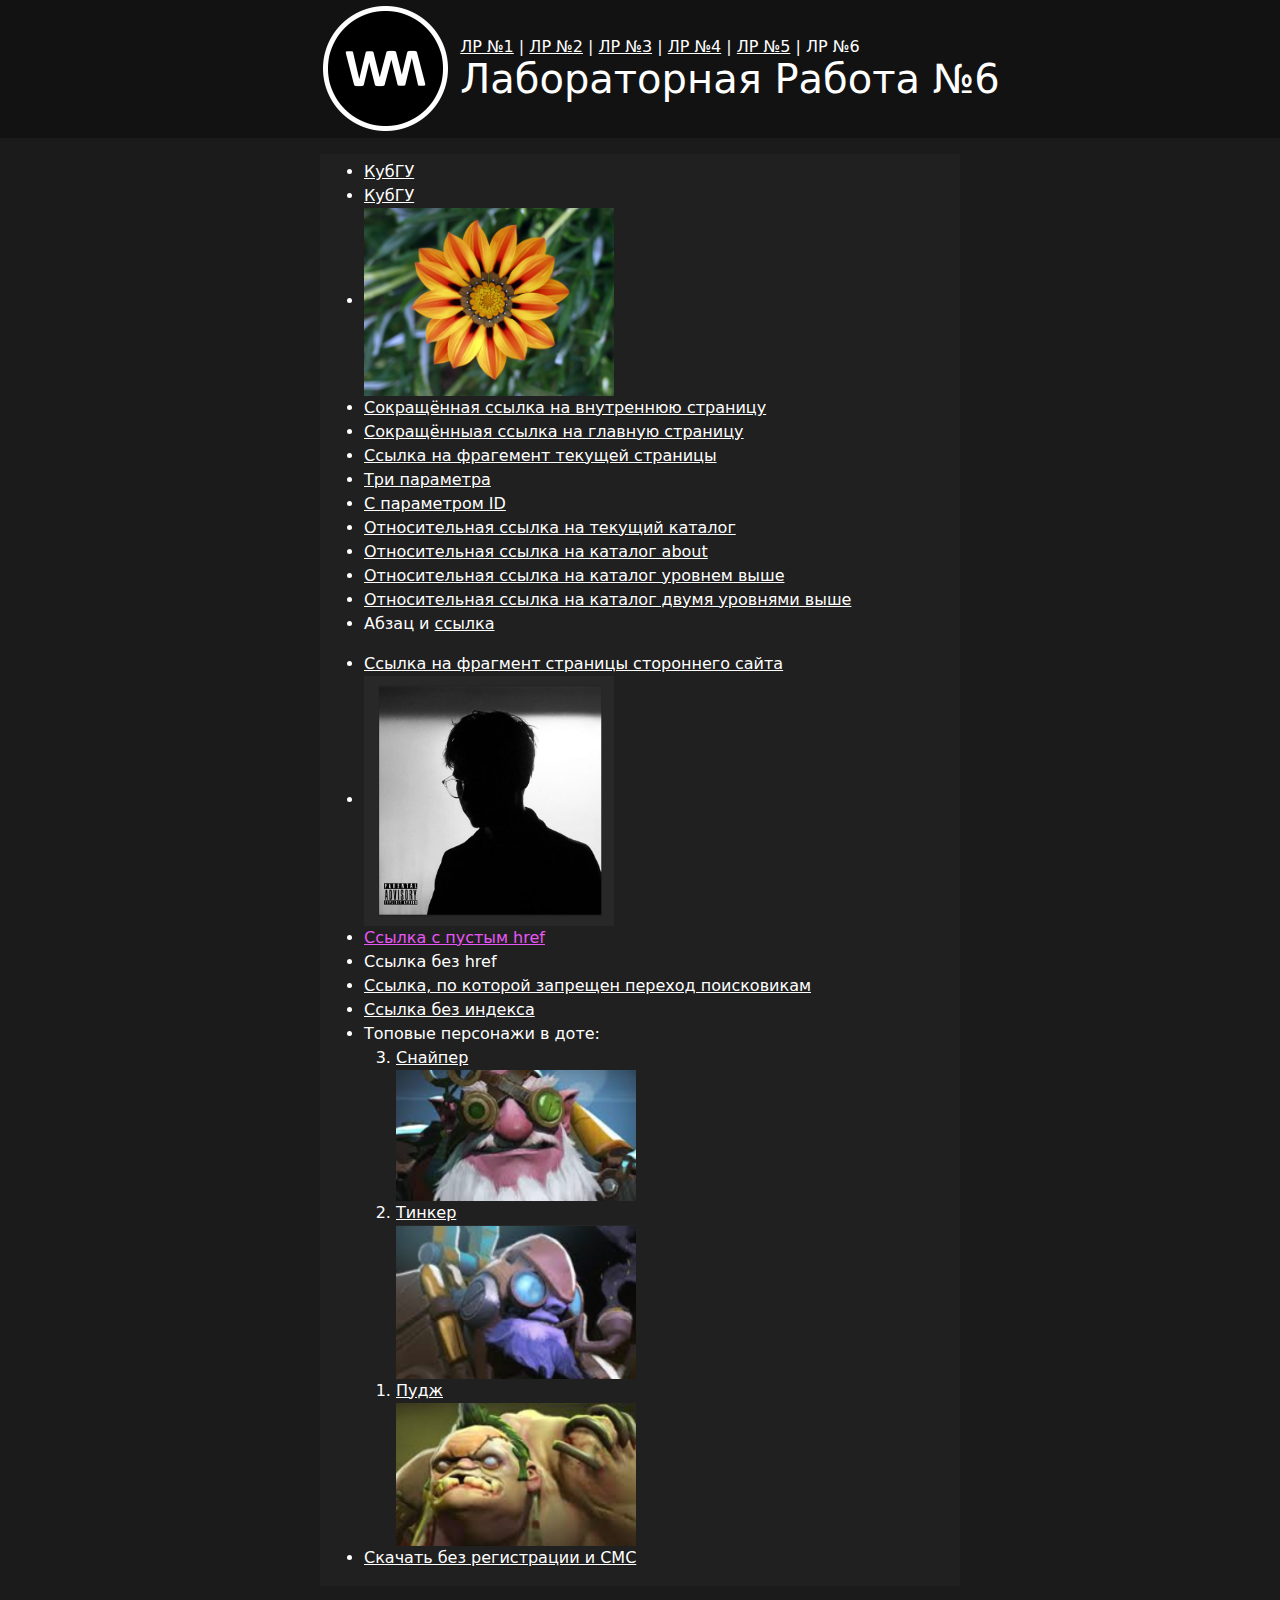
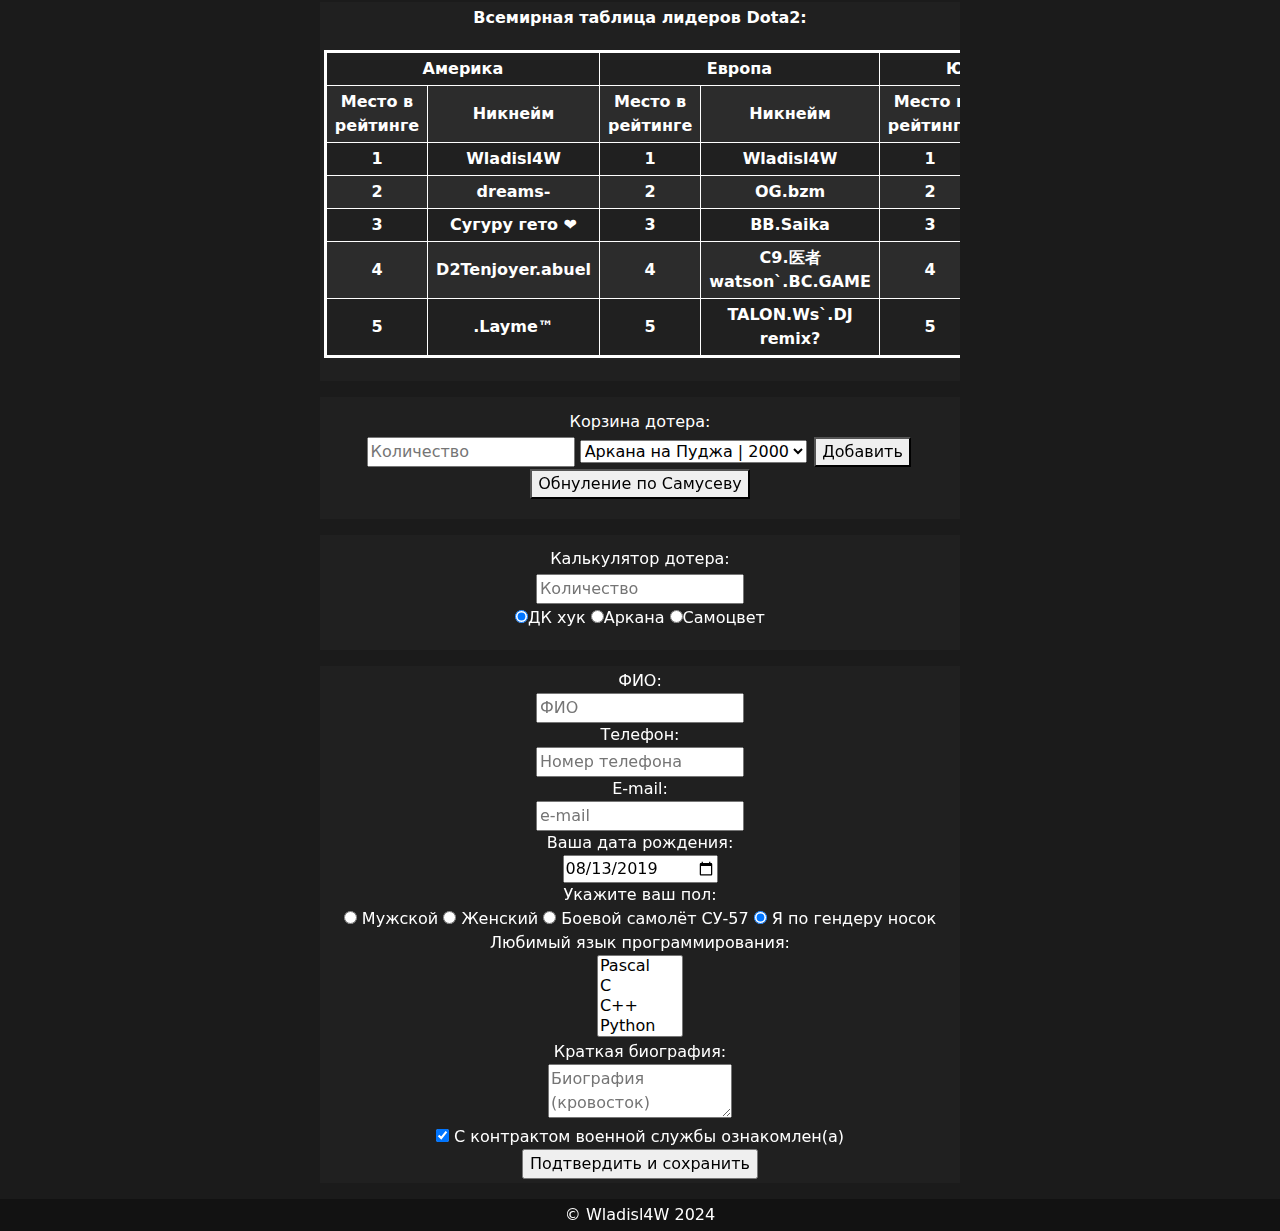
<file: laba 6/index.html>
<!DOCTYPE html>
<html lang="ru">
<head>
    <link href="https://cdn.jsdelivr.net/npm/bootstrap@5.3.3/dist/css/bootstrap.min.css" rel="stylesheet" integrity="sha384-QWTKZyjpPEjISv5WaRU9OFeRpok6YctnYmDr5pNlyT2bRjXh0JMhjY6hW+ALEwIH" crossorigin="anonymous">
    <script src="https://cdn.jsdelivr.net/npm/bootstrap@5.3.3/dist/js/bootstrap.bundle.min.js" integrity="sha384-YvpcrYf0tY3lHB60NNkmXc5s9fDVZLESaAA55NDzOxhy9GkcIdslK1eN7N6jIeHz" crossorigin="anonymous"></script>
    <link rel="stylesheet" href="style.css">
    <meta name="viewport" content="width=device-width, initial-scale=1">
    <script src="script.js"></script>
    <title>Wladisl4W</title>
</head>
<body style="background-color:#1b1b1b">
    <header class="container-fluid">
        <div class="row d-flex mx-sm-m3" style="background-color:#121212; padding: 0.5vw;">
            <div class="col-md-3"></div>
            <div class="col-md-auto gx-0 d-flex align-items-center">
                <img style="width: 125px" src="LogoWladisl4W.png" alt="LogoWladisl4W">
            </div>
            <div class="col-md-auto d-flex flex-column justify-content-center" style="padding-top: 0.8vw;">
                <div class="h6 text-white">
                    <nav>
                        <a href="../index.html">ЛР №1</a> |
                        <a href="../laba%202/index.html">ЛР №2</a> | 
                        <a href="../laba%203/index.html">ЛР №3</a> |
                        <a href="../laba%204/index.html">ЛР №4</a> |
                        <a href="../laba%205/index.html">ЛР №5</a> |
                        <a>ЛР №6</a>
                    </nav>
                </div>                
                <div class="h1 text-white" style="margin-top: -0.6rem;">
                    Лабораторная Работа №6
                </div>
            </div>
            <div class="col-md-3"></div>
        </div>
    </header>
    <main class="container-fluid">
        <div style="display:flex; flex-direction: column">
            <div id="table">
                <div class="row pt-3 text-white">
                    <div class="col-md-3"></div>
                    <div class="col-md" style="background-color: #202020; overflow-x: auto; padding: 0.3vw">
                        <div style="text-align: center">
                            <b>Всемирная таблица лидеров Dota2:</b>
                            <table class="sometable">
                                <tr>
                                  <th colspan="2">Америка</th>
                                  <th colspan="2">Европа</th>
                                  <th colspan="2">ЮВ Азия</th>
                                  <th colspan="2">Китай</th>
                                </tr>
                                <tr>
                                  <th>Место в рейтинге</th>
                                  <th>Никнейм</th>
                                  <th>Место в рейтинге</th>
                                  <th>Никнейм</th>
                                  <th>Место в рейтинге</th>
                                  <th>Никнейм</th>
                                  <th>Место в рейтинге</th>
                                  <th>Никнейм</th>
                                </tr>
                                <tr>
                                  <th>1</th>
                                  <th>Wladisl4W</th>
                                  <th>1</th>
                                  <th>Wladisl4W</th>
                                  <th>1</th>
                                  <th>Wladisl4W</th>
                                  <th>1</th>
                                  <th>Wladisl4W</th>
                                </tr>
                                <tr>
                                  <th>2</th>
                                  <th>dreams-</th>
                                  <th>2</th>
                                  <th>OG.bzm</th>
                                  <th>2</th>
                                  <th>ebm.lain</th>
                                  <th>2</th>
                                  <th>那位姑娘！</th>
                                </tr>
                                <tr>
                                  <th>3</th>
                                  <th>Сугуру гето ❤</th>
                                  <th>3</th>
                                  <th>BB.Saika</th>
                                  <th>3</th>
                                  <th>SR.skem</th>
                                  <th>3</th>
                                  <th>Yolo</th>
                                </tr>
                                <tr>
                                  <th>4</th>
                                  <th>D2Tenjoyer.abuel</th>
                                  <th>4</th>
                                  <th>C9.医者watson`.BC.GAME</th>
                                  <th>4</th>
                                  <th>Paparazi灬</th>
                                  <th>4</th>
                                  <th>DustybuleX</th>
                                </tr>
                                <tr>
                                  <th>5</th>
                                  <th>.Layme™</th>
                                  <th>5</th>
                                  <th>TALON.Ws`.DJ remix?</th>
                                  <th>5</th>
                                  <th>Aq</th>
                                  <th>5</th>
                                  <th>MiChaEl</th>
                                </tr>
                              </table>
                        </div>
                    </div>
                    <div class="col-md-3"></div>
                </div>
            </div>
            <div id="main1">
                <div class="row pt-3">
                    <div class="col-md-3"></div>
                    <div class="col text-white" style="background-color: #202020; padding-top: 0.5vw">
                        <ul id="main">
                            <li><a href="http://kubsu.ru/" id="1">КубГУ</a></li>
                            <li><a href="https://kubsu.ru">КубГУ</a></li>
                            <li><a href="https://kubsu.ru"><img src="image.jpg" style="width: 250px;" alt="Подсолнух"></a></li>
                            <li><a href="./someText.html">Сокращённая ссылка на внутреннюю страницу</a></li>
                            <li><a href="./index.html">Сокращённыая ссылка на главную страницу</a></li>
                            <li><a href="#123123">Ссылка на фрагемент текущей страницы</a></li>
                            <li><a href="https://www.faceit.com/ru/players/Wladisl4W?i&love&Grisha">Три параметра</a></li>
                            <li><a id="123123" href="https://www.faceit.com/ru/players/Wladisl4W">С параметром ID</a></li>
                            <li><a href="./">Относительная сcылка на текущий каталог</a></li>
                            <li><a href="./about/1.html">Относительная сcылка на каталог about</a></li>
                            <li><a href="../">Относительная сcылка на каталог уровнем выше</a></li>
                            <li><a href="../../">Относительная сcылка на каталог двумя уровнями выше</a></li>
                            <li><p>Абзац и <a href="http://kubsu.ru">ссылка</a></p></li>
                            <li><a href="https://www.kubsu.ru/index.php#main-content">Ссылка на фрагмент страницы стороннего сайта</a></li>
                            <li>
                            <map name="primary">
                                <area shape="circle" coords="40,40,40" href="#1" alt="Круг" />
                                <area shape="rect" coords="200,200,250,250" href="#2" alt="Прямоугольник" />
                            </map>
                            <img usemap="#primary" src="vlad.jpg" width="250" height="250" alt="Vlad"/>
                            </li>
                            <li><a href="">Ссылка с пустым href</a></li>
                            <li><a>Ссылка без href</a></li>
                            <li><a href="https://kubsu.ru" rel="nofollow">Ссылка, по которой запрещен переход поисковикам</a></li>
                            <li><!--noindex--><a href="https://kubsu.ru">Ссылка без индекса</a><!--/noindex--></li>
                            <li>
                                <div>Топовые персонажи в доте:</div>
                                <ol reversed="reversed">
                                <li><a title="Снайпер" href="https://www.dota2.com/hero/sniper?l=russian">Снайпер</a><br>
                                    <img alt="Красивая фотка со снайпером" src="sniper.png" id="img-1"/>
                                </li>
                                <li>
                                    <a title="Тинкер" href="https://www.dota2.com/hero/tinker?l=russian">Тинкер</a><br>
                                    <img alt="Красивая фотка с тинкером" src="tinker.png" id="img-2"/>
                                </li>
                                <li>
                                    <a title="Пудж" href="https://www.dota2.com/hero/pudge?l=russian">Пудж</a><br>
                                    <img alt="Сексуальная фотка с пуджом" src="pudge.png" id="img-3"/>
                                </li>
                                </ol>
                            </li>
                                    
                            <li><a href="ftp://user:password@dota2.ru/arc.zip">Скачать без регистрации и СМС</a></li>
                        </ul>
                    </div>
                    <div class="col-md-3"></div>
                </div>
            </div>

            <div id="calculator">
                <div class="row pt-3 text-white text-center">
                    <div class="col-md-3"></div>
                    <div class="col-md" style="background-color: #202020; padding: 1vw;">
                        Корзина дотера:
                        <form>
                            <input name="number-of-goods" type="text" placeholder="Количество">
                            <select id="products">
                                <option value="2000">Аркана на Пуджа | 2000</option>
                                <option value="700">Руки на СФа | 700</option>
                                <option value="15000">ДК хук | 15000</option>
                                <option value="2000">Аркана на СФа | 2000</option>
                                <option value="800">Руки на Инвокера | 800</option>
                            </select>
                            <button style = "margin: 0.2vw;" type="button" id="calc-1-but-1">Добавить</button> <br>
                            <button type="button" id="calc-1-but-2">Обнуление по Самусеву</button>
                        </form>
                        <div id="result" style="margin: 0.5vw auto 0 auto;"></div>
                    </div>
                    <div class="col-md-3"></div>
                </div>
            </div>

            <div id="calculator-2">
                <div class="row pt-3 text-white text-center">
                    <div class="col-md-3"></div>
                    <div class="col-md" style="background-color: #202020; padding: 1vw;">
                        Калькулятор дотера:
                        <form>
                            <input style = "margin: 0.2vw;" id="number" type="text" placeholder="Количество">
    
                            <div id="calc-2-radio">
                                <input type="radio" name="calc-2-radio-1" value="dkhook" checked="checked">ДК хук
                                <input type="radio" name="calc-2-radio-1" value="arcane">Аркана
                                <input type="radio" name="calc-2-radio-1" value="gem">Самоцвет
                            </div>
    
                            <select id="calc-2-select" style="display: none; margin: 0 auto;">
                                <option id="costChanger">1</option>
                                <option id="costChanger">2</option>
                                <option id="costChanger">3</option>
                                <option id="costChanger">4</option>
                                <option id="costChanger">5</option>
                            </select>
    
                            <div id="calc-2-check" style="display: none;">
                                <input type="checkbox" value="500" name="costChanger"> Красный
                                <input type="checkbox" value="1000" name="costChanger"> Зелёный
                                <input type="checkbox" value="1500" name="costChanger"> Синий
                            </div>
                            
                        </form>
                        <div id="result-2" style="width: fit-content; margin: 0.5vw auto 0 auto;"></div>
                    </div>
                    <div class="col-md-3"></div>
                </div>
            </div>

            <div id="form1">
                <div class="row pt-3 text-white">
                    <div class="col-md-3"></div>
                    <div class="col-md" style="background-color: #202020">
                        <div>
                            <form action="./index.html" method="POST" style="text-align: center; padding: 0.3vw;">

                                <label>
                                    ФИО:<br>
                                    <input name="field-name-1"
                                           placeholder="ФИО" />
                                </label><br>
                        
                                <label>
                                    Телефон:<br>
                                    <input name="field-phone-number"
                                           type="number"
                                           placeholder="Номер телефона" />
                                </label><br>
                                
                                <label>
                                    E-mail:<br>
                                    <input name="field-email"
                                           type="email"
                                           placeholder="e-mail" />
                                </label><br>
                        
                                <label>
                                Ваша дата рождения:<br />
                                <input name="field-date"
                                    value="2019-08-13"
                                    type="date" />
                                </label><br />
                        
                                Укажите ваш пол:<br />
                                <label><input type="radio" checked="checked"
                                name="radio-group-1" value="Значение1" />
                                Мужской</label>
                                <label><input type="radio"
                                name="radio-group-1" value="Значение2" />
                                Женский</label>
                                <label><input type="radio" checked="checked"
                                name="radio-group-1" value="Значение1" />
                                Боевой самолёт СУ-57</label>
                                <label><input type="radio" checked="checked"
                                name="radio-group-1" value="Значение1" />
                                Я по гендеру носок</label><br />
                        
                                <label>
                                Любимый язык программирования:
                                <br />
                                <select name="field-name-4[]"
                                    multiple="multiple">
                                    <option value="Pascal">Pascal</option>
                                    <option value="C">C</option>
                                    <option value="C++">C++</option>
                                    <option value="Python">Python</option>
                                    <option value="JavaScript">JavaScript</option>
                                    <option value="PHP">PHP</option>
                                    <option value="Java">Java</option>
                                    <option value="Haskel">Haskel</option>
                                    <option value="Clojure">Clojure</option>
                                    <option value="Prolog">Prolog</option>
                                    <option value="Scala">Scala</option>
                                </select>
                                </label><br />
                        
                                <label>
                                Краткая биография:<br />
                                <textarea name="biography-field" placeholder="Биография (кровосток)"></textarea>
                                </label><br />
                                
                                <label><input type="checkbox" checked="checked"
                                name="check-1" />
                                С контрактом военной службы ознакомлен(а)</label><br />
                                
                                <input type="submit"  id="2" value="Подтвердить и сохранить" />
                            </form>
                        </div>
                    </div>
                    <div class="col-md-3"></div>
                </div>
            </div>
        </div>
    </main>
    <footer class="container-fluid pt-3">
        <div class="row d-flex mx-sm-m3" style="background-color:#121212">
            <div class="col-md-3"></div>
            <div class="col-md">
                <div class="text-white" style="text-align: center; padding: 0.3vw;">© Wladisl4W 2024</div>
            </div>  
            <div class="col-md-3"></div>
        </div>
    </footer>
</body>
</html>
</file>
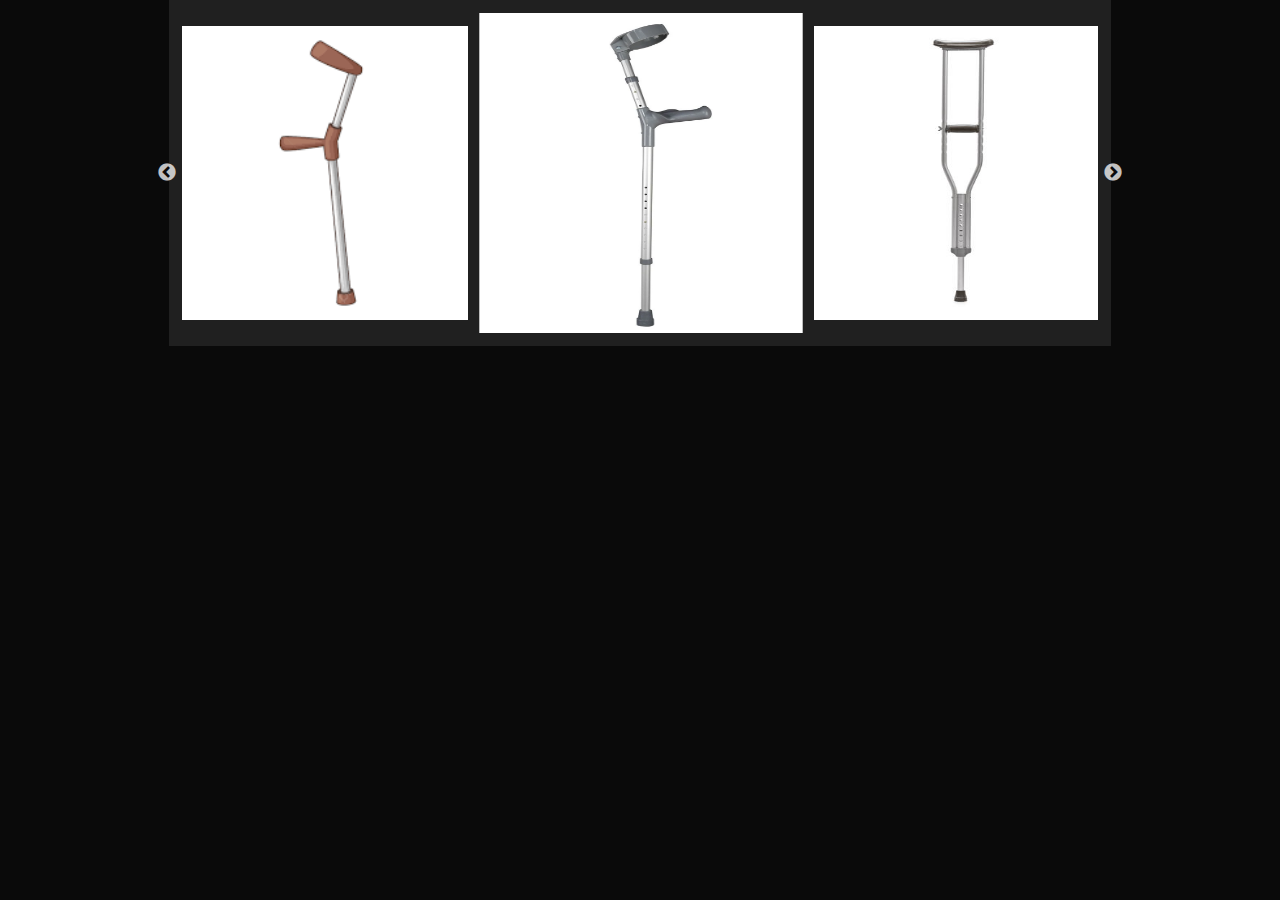
<file: lab/7/index.html>
<!DOCTYPE html>
<html lang="ru">
<head>
    <meta name="viewport" content="width=device-width, initial-scale=1" charset="UTF-8">
    <link href="https://cdn.jsdelivr.net/npm/bootstrap@5.3.3/dist/css/bootstrap.min.css" rel="stylesheet" integrity="sha384-QWTKZyjpPEjISv5WaRU9OFeRpok6YctnYmDr5pNlyT2bRjXh0JMhjY6hW+ALEwIH" crossorigin="anonymous">
    <link rel="stylesheet" type="text/css" href="slick/slick.css"/>
    <link rel="stylesheet" type="text/css" href="slick/slick-theme.css"/>
    <link href="style.css" rel="stylesheet">
    <script defer src="jquery-3.7.1.min.js"></script>
    <script defer type="text/javascript" src="slick/slick.min.js"></script>
    <script defer src="gallery.js"></script>
    <title>Величайший костыль</title>
</head>
<body style="background-color: #0a0a0a;">

    <div class="container-fluid d-flex justify-content-center">
        <div class="col-9 col-md-9" style="background-color: #202020; padding: 1vw;">
            <div class="slider your-class">
                <div>
                    <img src="kostil2.jpg"  class="gallery-image">
                </div>
                <div>
                    <img src="kostil1.jpg"  class="gallery-image">
                </div>
                <div>
                    <img src="kostil3.png"  class="gallery-image">
                </div>
                <div>
                    <img src="kostil4.jpg"  class="gallery-image">
                </div>
                <div>
                    <img src="kostil5.png"  class="gallery-image"> 
                </div>
                <div>
                    <img src="kostil7.jpg" class="gallery-image">
                </div>
                <div>
                    <img src="kostil6.jpg" class="gallery-image">
                </div>
                <div>
                    <img src="kostil8.png" class="gallery-image">
                </div>
            </div>
        </div>
    </div>
    
</body>
</html>
</file>
<file: laba 2/style.css>
body
{
    margin:0;
    background-color: #4a4a4a;
}

header
{
    background-color: #8a8a8a;
    height: 120px;
    width: 100%;
}

h1 {
    display: inline-block;
    height: 30px;
    margin-top:45px;
    margin-bottom:45px;
}

#header-first {
    max-width: 960px;
    width:100%;
    margin-left:auto;
    margin-right:auto;
}

/* #header-second 
{
    display:inline-block;
    background-color: #aaaaaa;
    padding: 10px;
    margin:10px 10px 10px 0px;
    max-width: 220px;
    height: 40x;
} */

#header-png 
{
    float: left;
    MARGIN:10px;
    width: 100px;
    height: 100px;
}

h1{
    font-size: 18pt;
}

nav
{
    
    float:right;
    background-color: #aaaaaa;
    text-align: center;
}

#main
{
    padding-top: 10px;
    padding-left: 25px;
    margin: 20px auto;
    background-color: #8a8a8a;
    max-width: 960px;
    padding-bottom: 10px;
}

#main-table {
    padding: 10px;
    margin: 20px auto;
    background-color: #8a8a8a;
    width: 960px;
    padding-bottom: 10px;
    text-align: center;
    overflow-x: auto;
}

.sometable {
    width: 100%;
    border: 3px solid;
    border-collapse: collapse;
    border-spacing: 0;
    background-color: #5a5a5a;
    margin: 20px auto;
    color: #bbbbbb;

}

.sometable th, td {
    border: 1px solid;
    text-align: center;
    padding: 4px 8px;
}

.sometable tr:nth-of-type(even) {
    background-color: #880000;
}

#form 
{
    margin: 20px auto;
    padding-top: 10px;
    padding-bottom: 10px;
    padding-left: 25px;
    background-color: #8A8A8A;
    max-width: 960px;
    text-align: center;
}

#footer 
{
    width: 99.9%;
    background-color: #8a8a8a;
    margin: auto 0px -10px -10px;
    padding: 10px;
    text-align: center;
    bottom: 0;
}
</file>
<file: laba 3/style.css>
body {
    color:white;
    display: flex;
    flex-direction: column;
    background-color: #1b1b1b;
    margin: 0px;
}

a {
    color: #bb86fc;
}

a:visited {
    color: #b0b0b0;
}

a:hover {
    color: #ff79c6;
}

header {
    order: 0;
    background-color: #121212;
    width: 100vw;
    padding: 1vw;
    justify-content: flex-start;
}

#header-first {
    display: flex;
    flex-direction: column;
    justify-content: left;
    background-color: #121212;
}

#header-png-2{
    width: 10vw;
    height: 10vw;
}

#page-name-1 {
    flex: 10;
    align-content: end;
    text-align: center;
    color: #ffffff;
}

#page-name-2 {
    text-align: center;
    height: auto;
    background-color: #3c3c3c;
    max-width: 100vw;
    width: auto;
    color: #f0f0f0;
}

#header-navigation {
    padding: 1vw;
    max-height: 100px;
    background-color: #121212;
    width: auto;
    height: auto;
}

#main {
    order: 3;
    padding: 1vw;
    margin: 0vw;
    background-color: #202020;
    width: 100vw;
}

#main-table {
    order: 2;
    padding: 1vw;
    margin: 1vw 0 1vw 0;
    background-color: #202020;
    width: 100vw;
    text-align: center;
    overflow-x: auto;
}

.sometable {
    border: 3px solid #444444;
    border-collapse: collapse;
    border-spacing: 0;
    background-color: #202020;
    margin: 20px auto;
}

.sometable th, td {
    border: 1px solid #444444;
    text-align: center;
    padding: 4px 8px;
    color: #ffffff;
}

.sometable tr:nth-of-type(even) {
    background-color: #2c2c2c;
}

#form {
    order: 4;
    margin: 1vw 0vw 1vw 0;
    padding: 1vw;
    background-color: #202020;
    width: 100vw;
    text-align: center;
}

footer {
    order: 5;
    width: 100vw;
    background-color: #121212;
    padding: 1vw;
    text-align: center;
    color: #f0f0f0;
    align-self: flex-start;
}

@media screen and (min-device-width: 600px) {
    body {
        display: flex;
        flex-direction: column;
        background-color: #1b1b1b;
        margin: 0px;
        justify-content: center;
    }

    a {
        color: #bb86fc;
    }

    a:visited {
        color: #b0b0b0;
    }

    a:hover {
        color: #ff79c6;
    }

    header {
        flex: 1;
        order: 0;
        background-color: #121212;
        width: 98.9%;
        padding: 10px;
        margin: 0px auto;
    }

    #header-first {
        display: flex;
        flex-direction: row;
        justify-content: space-between;
        background-color: #121212;
        width: 960px;
        margin: 0 auto;
    }

    #header-png-1 {
        flex: 4;
    }

    #header-png-2 {
        width: 100px;
        height: 100px;
    }

    #page-name-1 {
        flex: 10;
        align-content: end;
        text-align: center;
        color: #ffffff;
    }

    #page-name-2 {
        background-color: #3c3c3c;
        margin: 0 auto;
        color: #f0f0f0;
    }

    #header-navigation {
        flex: 7;
        background-color: #121212;
        text-align: center;
    }

    #header-navigation2 {
        background-color: #121212;
    }

    #main {
        flex: 2;
        order: 2;
        padding-top: 10px;
        padding-left: 25px;
        margin: 20px auto;
        background-color: #202020;
        width: 960px;
        padding-bottom: 10px;
    }

    #main-table {
        flex: 2;
        order: 3;
        padding: 10px;
        margin: 20px auto;
        background-color: #202020;
        width: 960px;
        padding-bottom: 10px;
        text-align: center;
        overflow-x: auto;
    }

    .sometable {
        border: 3px solid #444444;
        border-collapse: collapse;
        border-spacing: 0;
        background-color: #202020;
        margin: 20px auto;
    }

    .sometable th, td {
        border: 1px solid #444444;
        text-align: center;
        padding: 4px 8px;
        color: #ffffff;
    }

    .sometable tr:nth-of-type(even) {
        background-color: #2c2c2c;
    }

    #form {
        flex: 2;
        order: 4;
        margin: 20px auto;
        padding-top: 10px;
        padding-bottom: 10px;
        padding-left: 25px;
        background-color: #202020;
        width: 960px;
        text-align: center;
    }

    footer {
        flex: 1;
        order: 5;
        width: 98.9%;
        background-color: #121212;
        padding: 10px;
        text-align: center;
        color: #f0f0f0;
    }
}
</file>
<file: laba 4/style.css>
a {
    color: #ffffff;
}

a:visited {
    color: rgb(232, 86, 245);
}

a:hover {
    color: #117bd1;
}

.sometable {
    width: 5px;
    border: 3px solid;
    border-collapse: collapse;
    border-spacing: 0;
    background-color: #202020;
    margin: 20px auto;
}

.sometable th, td {
    border: 1px solid;
    text-align: center;
    padding: 4px 8px;
}

    .sometable tr:nth-of-type(even) {
        background-color: #2c2c2c;
    }

#img-1 {
    width: 40vw;
}

#img-2 {
    width: 40vw;
}

#img-3 {
    width: 40vw;
}


@media screen and (min-device-width: 768.98px) {

    #main1 {
        order: 1;
    }

    #table {
        order: 2;
    }

    #form1 {
        order: 3;
    }

    #img-1{
        width: 240px;
    }

    #img-2{
        width: 240px;
    }

    #img-3{
        width: 240px;
    }
}
</file>
<file: laba 5/style.css>
a {
    color: #ffffff;
}

a:visited {
    color: rgb(232, 86, 245);
}

a:hover {
    color: #117bd1;
}

.sometable {
    width: 5px;
    border: 3px solid;
    border-collapse: collapse;
    border-spacing: 0;
    background-color: #202020;
    margin: 20px auto;
}

.sometable th, td {
    border: 1px solid;
    text-align: center;
    padding: 4px 8px;
}

    .sometable tr:nth-of-type(even) {
        background-color: #2c2c2c;
    }

#img-1 {
    width: 40vw;
}

#img-2 {
    width: 40vw;
}

#img-3 {
    width: 40vw;
}


@media screen and (min-device-width: 768.98px) {

    #main1 {
        order: 1;
    }

    #table {
        order: 2;
    }

    #form1 {
        order: 4;
    }

    #calculator{
        order: 3;
    }

    #img-1{
        width: 240px;
    }

    #img-2{
        width: 240px;
    }

    #img-3{
        width: 240px;
    }
    
}
</file>
<file: laba 6/style.css>
a {
    color: #ffffff;
}

a:visited {
    color: rgb(232, 86, 245);
}

a:hover {
    color: #117bd1;
}

.sometable {
    width: 5px;
    border: 3px solid;
    border-collapse: collapse;
    border-spacing: 0;
    background-color: #202020;
    margin: 20px auto;
}

.sometable th, td {
    border: 1px solid;
    text-align: center;
    padding: 4px 8px;
}

    .sometable tr:nth-of-type(even) {
        background-color: #2c2c2c;
    }

#img-1 {
    width: 40vw;
}

#img-2 {
    width: 40vw;
}

#img-3 {
    width: 40vw;
}


@media screen and (min-device-width: 768.98px) {

    #main1 {
        order: 1;
    }

    #table {
        order: 2;
    }

    #form1 {
        order: 5;
    }

    #calculator{
        order: 3;
    }

    #calculator-2 {
        order: 4;
    }

    #img-1{
        width: 240px;
    }

    #img-2{
        width: 240px;
    }

    #img-3{
        width: 240px;
    }
    
}
</file>
<file: lab/7/style.css>
.gallery-image {
    margin: 1vw auto;
    width: 70vw;
    height: 70vw;
}

@media screen and (min-device-width: 768.98px) {
    .gallery-image {
        margin: 1vw;
        width: 23vw;
        height: 23vw;
    }

    .slick-center {
        -webkit-transform: scale(1.1);
        -moz-transform: scale(1.1);
        transform: scale(1.1);
    }
}
</file>
